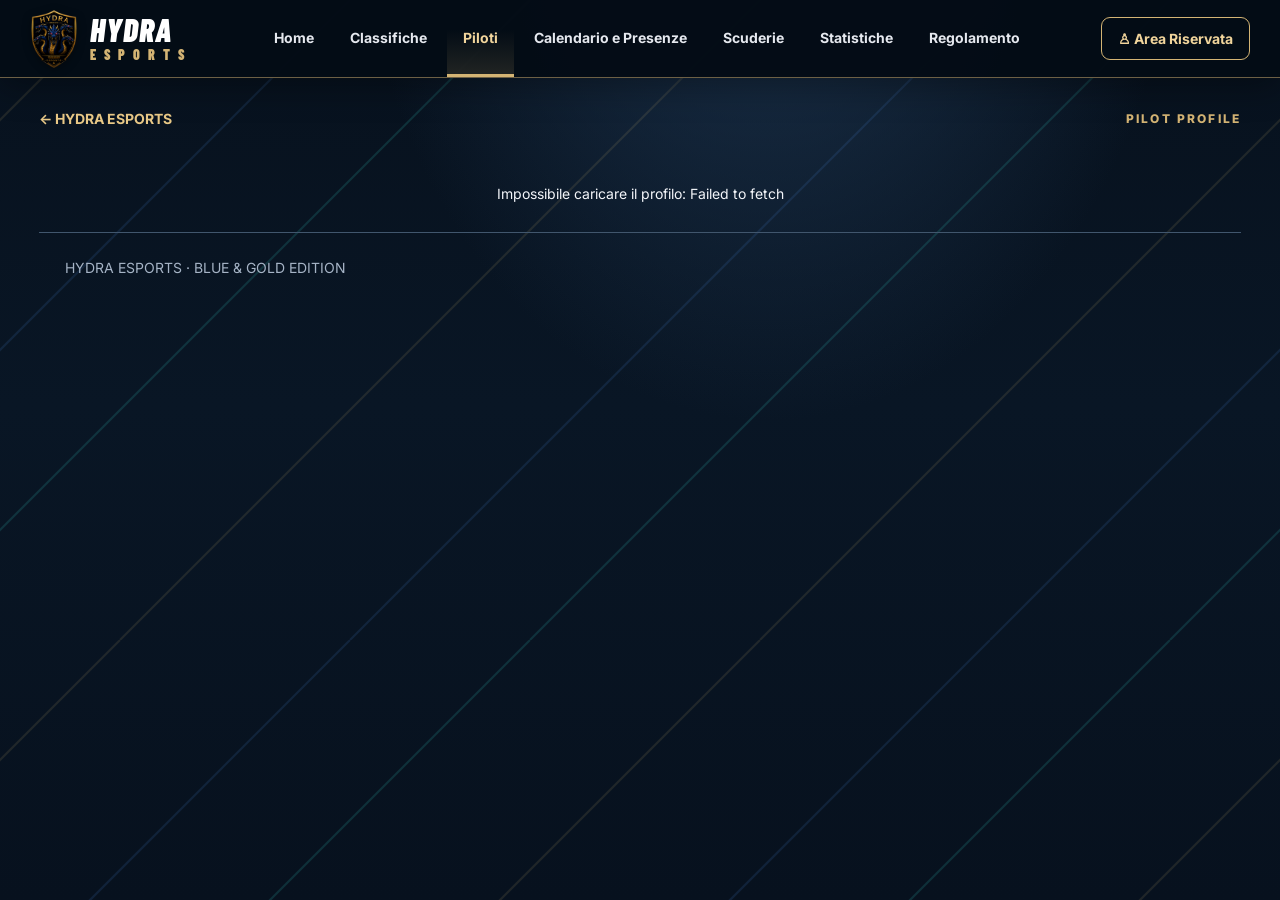
<file: pilota.html>
<!doctype html><html lang="it"><head><meta charset="utf-8"><meta name="viewport" content="width=device-width,initial-scale=1"><meta name="theme-color" content="#071323"><title>Profilo pilota | Hydra Esports</title><link rel="icon" href="hydra-favicon.png"><link rel="stylesheet" href="style.css?v=42118"><style>
body{min-height:100vh}.hp-wrap{max-width:1250px;margin:auto;padding:32px 24px 90px}.hp-nav{display:flex;justify-content:space-between;align-items:center;gap:12px;margin-bottom:28px}.hp-link{color:#e9c987;text-decoration:none;font-weight:700}.hp-hero{border:1px solid #52617a;border-top:3px solid #d4b474;border-radius:18px;background:linear-gradient(115deg,#132b49,#091726);padding:32px;display:flex;gap:24px;align-items:center;flex-wrap:wrap}.hp-number{font:900 80px 'Barlow Condensed',sans-serif;color:#d4b474;line-height:1}.hp-hero h1{font:900 clamp(32px,5vw,64px) 'Barlow Condensed',sans-serif;margin:4px 0}.hp-kicker{letter-spacing:.18em;color:#d4b474;font-weight:800;font-size:12px}.hp-muted{color:#b6c5d7}.hp-ovr{margin-left:auto;text-align:center;background:#081626;border:1px solid #d4b474;border-radius:16px;padding:16px 26px}.hp-ovr strong{display:block;font:900 56px 'Barlow Condensed',sans-serif;color:#e6c681}.hp-grid{display:grid;grid-template-columns:repeat(4,minmax(0,1fr));gap:12px;margin:22px 0}.hp-stat,.hp-panel{border:1px solid #38516b;border-radius:14px;background:#102238;padding:18px}.hp-stat strong{font:800 30px 'Barlow Condensed',sans-serif;color:#f2d69e;display:block}.hp-stat small{color:#b6c5d7}.hp-layout{display:grid;grid-template-columns:1fr 1fr;gap:18px}.hp-panel h2{margin:0 0 20px;font:800 25px 'Barlow Condensed',sans-serif}.hp-skill{display:grid;grid-template-columns:52px 1fr 40px;gap:10px;align-items:center;margin:13px 0}.hp-track{height:9px;background:#233b54;border-radius:9px;overflow:hidden}.hp-fill{height:100%;background:linear-gradient(90deg,#9a783d,#f2d69e)}.hp-chart{width:100%;height:220px;display:block}.hp-table{width:100%;border-collapse:collapse;min-width:590px}.hp-table th,.hp-table td{text-align:left;border-bottom:1px solid #30445b;padding:12px 10px}.hp-table th{color:#e6c681}.hp-scroll{overflow:auto}.hp-full{margin-top:18px}.hp-status{padding:30px;text-align:center}.hp-footer{text-align:center;padding:26px;color:#a6b4c6}@media(max-width:760px){.hp-grid{grid-template-columns:repeat(2,1fr)}.hp-layout{grid-template-columns:1fr}.hp-ovr{margin-left:0}.hp-hero{padding:22px}.hp-wrap{padding:20px 14px 50px}}
.hp-team-line{display:flex;align-items:center;gap:12px;margin-top:8px}.hp-team-logo{width:116px;height:76px;object-fit:contain;flex-shrink:0;filter:grayscale(1) brightness(0) invert(1)}.hp-team-logo[hidden]{display:none}.hp-team-logo--detailed{filter:grayscale(1) brightness(1.35) contrast(1.25)}.hp-team-logo--cadillac{filter:grayscale(1) brightness(0) invert(1)}.hp-team-line .hp-muted{margin:0}@media(max-width:760px){.hp-team-logo{width:88px;height:60px}.hp-team-line{gap:9px}}
.hp-team-themed .hp-hero{border-top-color:var(--hp-team-color);background:linear-gradient(110deg,color-mix(in srgb,var(--hp-team-color) 17%,#132b49),#091726 76%)}
.hp-team-themed .hp-number{color:var(--hp-team-color)}
.hp-team-themed .hp-ovr{border-color:color-mix(in srgb,var(--hp-team-color) 60%,#52617a)}
.hp-team-themed .hp-stat{border-top:2px solid color-mix(in srgb,var(--hp-team-color) 52%,#38516b)}
.hp-team-themed .hp-fill{background:linear-gradient(90deg,color-mix(in srgb,var(--hp-team-color) 65%,#20364b),var(--hp-team-color))}
</style></head><body><header class="site-header"><div class="header-inner"><button class="brand" type="button" data-go="home" aria-label="Hydra Esports Home"><img class="brand-official-logo" src="hydra-logo.png" alt="Logo ufficiale Hydra Esports"><span class="brand-type">HYDRA<small>ESPORTS</small></span></button><nav aria-label="Navigazione principale"><button data-page="home">Home</button><button data-page="standings">Classifiche</button><button data-page="drivers" class="active">Piloti</button><button data-page="calendar">Calendario e Presenze</button><button data-page="teams">Scuderie</button><button data-page="statistics">Statistiche</button><button data-page="rules">Regolamento</button></nav><button class="account-link" type="button" data-go="admin">♙ <span>Area Riservata</span></button></div></header><nav class="mobile-bottom-nav" aria-label="Navigazione mobile"><button type="button" data-page="home" aria-label="Home"><span class="mobile-nav-icon">⌂</span><span>Home</span></button><button type="button" data-page="standings" aria-label="Classifiche"><span class="mobile-nav-icon">♛</span><span>Classifiche</span></button><button type="button" data-page="drivers" class="active" aria-label="Piloti"><span class="mobile-nav-icon">♙</span><span>Piloti</span></button><button type="button" data-page="calendar" aria-label="Calendario"><span class="mobile-nav-icon">▦</span><span>Calendario</span></button><button type="button" id="mobile-more-button" aria-controls="mobile-more-menu" aria-expanded="false"><span class="mobile-nav-icon">☰</span><span>Altro</span></button></nav><div class="mobile-more-backdrop" id="mobile-more-backdrop" hidden></div><div class="mobile-more-menu" id="mobile-more-menu" role="dialog" aria-label="Altre sezioni" hidden><div class="mobile-more-heading"><strong>ALTRE SEZIONI</strong><button type="button" id="mobile-more-close" aria-label="Chiudi menu">✕</button></div><button type="button" data-page="statistics">★ &nbsp; Statistiche <span>›</span></button><button type="button" data-page="teams">⚑ &nbsp; Scuderie <span>›</span></button><button type="button" data-page="rules">▤ &nbsp; Regolamento <span>›</span></button></div><main class="hp-wrap"><nav class="hp-nav"><a class="hp-link" href="index.html#drivers">← HYDRA ESPORTS</a><span class="hp-kicker">PILOT PROFILE</span></nav><div id="profile" class="hp-status">Caricamento profilo pilota…</div><footer class="hp-footer">HYDRA ESPORTS · BLUE & GOLD EDITION</footer></main><script>
'use strict';const API='https://wgjdhdssiveqedluktwi.supabase.co';const KEY='sb_publishable_SjpllvJDfzLQM7nD_0CnJQ_B31PCe_I';let data={};const escapeHtml=x=>String(x??'').replace(/[&<>"']/g,c=>({'&':'&amp;','<':'&lt;','>':'&gt;','"':'&quot;',"'":'&#39;'}[c]));const fmt=x=>x==null?'—':x;const unique=a=>[...new Set(a)];const officialSet=()=>new Set(data.hydra_races.filter(r=>r.status==='official').map(r=>String(r.id)));
function hydraOvrRatings(allowed){
 const drivers=data.hydra_drivers||[],raceList=(data.hydra_races||[]).filter(x=>x.status==='official'&&(!allowed||allowed.has(String(x.id)))).sort((a,b)=>Number(a.round_number)-Number(b.round_number)||String(a.race_date||'').localeCompare(String(b.race_date||'')));
 const results=data.hydra_results||[],byId=new Map(drivers.map(d=>[String(d.id),d])),byName=new Map(),scores=new Map();
 const key=d=>String(d.gamertag||'').trim().toLocaleLowerCase('it');
 for(const d of drivers){const k=key(d);if(!k)continue;if(!byName.has(k))byName.set(k,[]);byName.get(k).push(d);const lk=k+'|'+d.league;if(!scores.has(lk))scores.set(lk,{elo:d.league==='A'?1600:1400,starts:0,finish:0,q:0,ren:0,cos:0,rac:0,streak:0})}
 const officialCount=new Map();for(const r of results){if(r.status==='dns'||!raceList.some(g=>String(g.id)===String(r.race_id)))continue;const d=byId.get(String(r.driver_id));if(!d)continue;const k=key(d)+'|'+d.league;officialCount.set(k,(officialCount.get(k)||0)+1)}
 const ratingEligible=d=>{const records=byName.get(key(d))||[];const otherPrimary=records.some(x=>x.league!==d.league&&x.team_id!=null);return !otherPrimary&&(officialCount.get(key(d)+'|'+d.league)||0)>=3};
 const clamp=(n,lo=1,hi=99)=>Math.max(lo,Math.min(hi,Math.round(n)));
 for(const race of raceList){
  const field=results.filter(r=>String(r.race_id)===String(race.id)).map(r=>({...r,driver:byId.get(String(r.driver_id))})).filter(r=>r.driver&&r.driver.league===race.league&&r.status!=='dns'&&r.driver.archived!==true);
  const starters=field.filter(r=>r.status==='classified'||r.status==='dnf'||r.status==='dsq');
  const size=starters.length;if(size<2)continue;
  const eligible=starters.filter(r=>ratingEligible(r.driver));
  const changes=new Map();
  for(const r of eligible){
   const s=scores.get(key(r.driver)+'|'+r.driver.league);if(!s)continue;
   const pos=Number(r.finishing_position),qual=Number(r.qualifying_position),finished=r.status==='classified'&&pos>0;
   const qScore=qual>0?1-(Math.min(qual,size)-1)/(size-1):.5;
   const fScore=finished?1-(Math.min(pos,size)-1)/(size-1):0;
   s.starts++;s.finish+=finished?1:0;s.q+=qScore;s.ren+=fScore;s.cos+=finished?fScore:0;s.rac+=finished?(qual>0?clamp(50+50*(qual-pos)/(size-1),0,100)/100:fScore):0;
   let delta=0,opponents=0;
   for(const other of eligible){if(other===r)continue;const os=scores.get(key(other.driver)+'|'+other.driver.league);if(!os)continue;
    const expected=1/(1+Math.pow(10,(os.elo-s.elo)/400));
    const otherFinished=other.status==='classified'&&Number(other.finishing_position)>0;
    const actual=finished&&otherFinished?(pos<Number(other.finishing_position)?1:pos===Number(other.finishing_position)?.5:0):finished?1:otherFinished?0:.5;
    delta+=actual-expected;opponents++;
   }
   const averageDelta=opponents?delta/opponents:0;const nextStreak=averageDelta>0?s.streak+1:0;const kFactor=averageDelta>0?(nextStreak>=4?25:nextStreak===3?24:nextStreak===2?22:20):20;
   changes.set(key(r.driver)+'|'+r.driver.league,{delta:kFactor*averageDelta,streak:nextStreak});
  }
  for(const [k,change] of changes){scores.get(k).elo+=change.delta;scores.get(k).streak=change.streak;}
 }
 const out=new Map();
 for(const [name,records] of byName){
  const played=[...new Set(records.filter(ratingEligible).map(d=>d.league))].map(l=>scores.get(name+'|'+l)).filter(s=>s&&s.starts);
  if(!played.length){out.set(name,null);continue}
  const primary=played.slice().sort((a,b)=>b.starts-a.starts)[0];
  const total=played.reduce((n,s)=>n+s.starts,0),sum=prop=>played.reduce((n,s)=>n+s[prop],0),avg=prop=>sum(prop)/total;
  const ratingA=records.some(d=>d.league==='A'&&ratingEligible(d)&&scores.get(name+'|A')?.starts);
  const leagueScore=ratingA?scores.get(name+'|A'):primary;
  const mapOvr=(elo,league)=>league==='A'?clamp((elo-700)/10,81,100):clamp(elo<=1400?70+(elo-1400)/10:70+(elo-1400)/6,60,80);const ovr=mapOvr(leagueScore.elo,ratingA?'A':'B');
  const scoreA=scores.get(name+'|A'),scoreB=scores.get(name+'|B');const ovrA=scoreA?.starts&&records.some(d=>d.league==='A'&&ratingEligible(d))?mapOvr(scoreA.elo,'A'):null;const ovrB=scoreB?.starts&&records.some(d=>d.league==='B'&&ratingEligible(d))?mapOvr(scoreB.elo,'B'):null;out.set(name,{ovr,ovrA,ovrB,elo:Math.round(leagueScore.elo),vel:clamp(1+98*avg('q')),ren:clamp(1+98*avg('ren')),cos:clamp(1+98*avg('cos')),rac:clamp(1+98*avg('rac')),aff:clamp(100*(sum('finish')+2)/(total+2.5)),races:total});
 }
 return out;
}

function lineChart(v,unit,league){if(!v.length)return '<p class="hp-muted">Nessun dato disponibile.</p>';const official=(data.hydra_races||[]).filter(r=>r.status==='official'&&r.league===league),rounds=[...new Set(official.map(r=>Number(r.round_number)).filter(Number.isFinite))].sort((a,b)=>a-b);const valid=v.filter(z=>Number.isFinite(Number(z.round))&&Number.isFinite(Number(z.value))).sort((a,b)=>a.round-b.round);if(!valid.length)return '<p class="hp-muted">Nessun round ufficiale disponibile.</p>';const allRounds=[...new Set([...rounds,...valid.map(z=>Number(z.round))])].sort((a,b)=>a-b),minR=Math.min(...allRounds),maxR=Math.max(...allRounds),lo=unit==='OVR'?Math.max(0,Math.floor(Math.min(...valid.map(z=>z.value))/5)*5-5):0,hi=Math.max(lo+1,Math.ceil(Math.max(...valid.map(z=>z.value))/5)*5+5),X=r=>50+560*(maxR===minR?.5:(r-minR)/(maxR-minR)),Y=n=>200-165*(n-lo)/(hi-lo);const byRound=new Map(valid.map(z=>[Number(z.round),z]));const segments=[];let current=[];for(let r=minR;r<=maxR;r++){const point=byRound.get(r);if(point){current.push(point)}else if(current.length){segments.push(current);current=[]}}if(current.length)segments.push(current);return '<svg class="hp-chart" viewBox="0 0 640 250" role="img" aria-label="Andamento '+escapeHtml(unit)+' per round">'+[0,1,2,3,4].map(i=>{const n=lo+(hi-lo)*i/4;return '<line x1="50" x2="615" y1="'+Y(n)+'" y2="'+Y(n)+'" stroke="#456078"/><text x="42" y="'+(Y(n)+4)+'" text-anchor="end" fill="#b6c5d7" font-size="12">'+Math.round(n)+'</text>'}).join('')+allRounds.map(r=>'<text x="'+X(r)+'" y="230" text-anchor="middle" fill="'+(byRound.has(r)?'#c5d2e1':'#718399')+'" font-size="11">R'+r+'</text>').join('')+segments.map(group=>group.length>1?'<polyline fill="none" stroke="#e3bf76" stroke-width="3" points="'+group.map(z=>X(z.round)+','+Y(z.value)).join(' ')+'"/>':'').join('')+valid.map(z=>'<circle cx="'+X(z.round)+'" cy="'+Y(z.value)+'" r="5" fill="#f1d59c"><title>'+escapeHtml('R'+z.round+' · '+z.label+': '+z.value+' '+unit)+'</title></circle><text x="'+X(z.round)+'" y="'+(Y(z.value)-12)+'" text-anchor="middle" fill="#f1d59c" font-size="12">'+z.value+'</text>').join('')+'</svg><p class="hp-muted" style="font-size:12px;margin:4px 0 0">R = round del campionato · Spazi vuoti = GP senza dato per il pilota</p>'}
function normalize(raw,target,league){const w=[.25,.35,.2,.15,.05],lo=league==='A'?80:60,hi=league==='A'?100:80;let a=raw.map(v=>lo+(hi-lo)*Math.max(0,Math.min(100,Number(v)||0))/100);for(let k=0;k<20;k++){const diff=target-a.reduce((n,v,i)=>n+v*w[i],0);if(Math.abs(diff)<.0001)break;const free=a.map(v=>diff>0?v<hi-.0001:v>lo+.0001),total=w.reduce((n,v,i)=>n+(free[i]?v:0),0);if(!total)break;a=a.map((v,i)=>free[i]?Math.max(lo,Math.min(hi,v+diff/total)):v)}return a.map(Math.round)}
function ovrHistory(d,records,races){const all=data.hydra_races.filter(r=>r.status==='official').sort((a,b)=>String(a.race_date||'').localeCompare(String(b.race_date||''))||Number(a.round_number||0)-Number(b.round_number||0));return records.map(r=>races.get(String(r.race_id))).filter(Boolean).map(r=>{const index=all.findIndex(x=>String(x.id)===String(r.id)),allowed=new Set(all.slice(0,index+1).map(x=>String(x.id)));const rating=hydraOvrRatings(allowed).get(String(d.gamertag||'').trim().toLocaleLowerCase('it'));return {round:Number(r.round_number),label:r.circuit||'GP',value:d.league==='A'?rating?.ovrA:rating?.ovrB}}).filter(x=>x.value!=null)}
function hydraTeamLogo(name){const logos={"Alpine":"alpine","Aston Martin":"astonmartin","Audi":"audi","Cadillac":"cadillac","Ferrari":"ferrari","Haas":"haas","McLaren":"mclaren","Mercedes":"mercedes","Racing Bulls":"racingbulls","Red Bull":"redbullracing","Williams":"williams"};const key=Object.keys(logos).find(k=>String(name||'').includes(k));return key?'https://media.formula1.com/image/upload/common/f1/2026/'+logos[key]+'/2026'+logos[key]+'logo.svg':''}
function hydraTeamColor(name){const n=String(name||'').toLowerCase();if(n.includes('ferrari'))return '#e8002d';if(n.includes('mclaren'))return '#ff8700';if(n.includes('mercedes'))return '#8ce0d4';if(n.includes('red bull')&&!n.includes('racing bulls'))return '#3671c6';if(n.includes('racing bulls'))return '#5a9ce4';if(n.includes('williams'))return '#00a3e0';if(n.includes('aston martin'))return '#229971';if(n.includes('alpine'))return '#f39ac5';if(n.includes('haas'))return '#d9dce2';if(n.includes('audi'))return '#f04d55';if(n.includes('cadillac'))return '#a78bfa';return '#d4b474'}
function renderProfile(){const id=new URLSearchParams(location.search).get('id');const d=data.hydra_drivers.find(x=>String(x.id)===String(id));if(!d){document.querySelector('#profile').textContent='Pilota non trovato.';return}const team=data.hydra_teams.find(t=>String(t.id)===String(d.team_id));const official=officialSet(),raceById=new Map(data.hydra_races.map(r=>[String(r.id),r]));const records=data.hydra_results.filter(r=>String(r.driver_id)===String(d.id)&&official.has(String(r.race_id))&&r.status!=='dns').sort((a,b)=>{const ra=raceById.get(String(a.race_id)),rb=raceById.get(String(b.race_id));return String(ra?.race_date||'').localeCompare(String(rb?.race_date||''))||Number(ra?.round_number||0)-Number(rb?.round_number||0)});const finished=records.filter(r=>r.status==='classified'&&Number(r.finishing_position)>0);const points=records.reduce((n,r)=>n+Number(r.points||0),0),wins=finished.filter(r=>Number(r.finishing_position)===1).length,podiums=finished.filter(r=>Number(r.finishing_position)<=3).length,poles=records.filter(r=>Number(r.qualifying_position)===1).length,fast=records.filter(r=>r.fastest_lap===true).length;const rating=hydraOvrRatings().get(d.gamertag.trim().toLocaleLowerCase('it')),ovr=d.league==='A'?rating?.ovrA:rating?.ovrB;const sv=ovr==null?[]:normalize([rating?.vel,rating?.ren,rating?.cos,rating?.rac,rating?.aff],ovr,d.league);const skills=['VEL','REN','COS','RAC','AFF'].map((n,i)=>[n,sv[i]]);const stats=[['Gare ufficiali',records.length],['Punti',points],['Vittorie',wins],['Podi',podiums],['Pole position',poles],['Giri veloci',fast],['Miglior arrivo',finished.length?Math.min(...finished.map(r=>Number(r.finishing_position)))+'°':'—'],['Arrivi al traguardo',records.length?Math.round(100*finished.length/records.length)+'%':'—']];document.title=d.gamertag+' | Hydra Esports';document.querySelector('#profile').outerHTML='<div class="hp-team-themed" style="--hp-team-color:'+(team?hydraTeamColor(team.name):'#d4b474')+'"><section class="hp-hero"><div class="hp-number">'+escapeHtml(d.race_number??'—')+'</div><div><div class="hp-kicker">HYDRA ESPORTS · LEGA '+escapeHtml(d.league)+'</div><h1>'+escapeHtml(d.gamertag)+'</h1><div class="hp-team-line">'+(team&&hydraTeamLogo(team.name)?'<img class="hp-team-logo'+(/Ferrari|Red Bull|Cadillac/i.test(team.name)?' hp-team-logo--detailed':'')+(/Cadillac/i.test(team.name)?' hp-team-logo--cadillac':'')+'" src="'+hydraTeamLogo(team.name)+'" alt="Logo '+escapeHtml(team.name)+'" onerror="this.hidden=true">':'')+'<p class="hp-muted">'+escapeHtml(team?.name||'Pilota WILD')+'</p></div></div><div class="hp-ovr"><span class="hp-kicker">HYDRA OVR</span><strong>'+fmt(ovr)+'</strong><small class="hp-muted">'+(ovr==null?'Minimo 3 gare':'Valutazione dinamica')+'</small></div></section><section class="hp-grid">'+stats.map(([k,v])=>'<div class="hp-stat"><strong>'+escapeHtml(v)+'</strong><small>'+escapeHtml(k)+'</small></div>').join('')+'</section><div class="hp-layout"><section class="hp-panel"><h2>Caratteristiche pilota</h2>'+(ovr==null?'<p class="hp-muted">Valutazione disponibile dopo 3 gare ufficiali.</p>':skills.map(([k,v])=>'<div class="hp-skill"><b>'+k+'</b><div class="hp-track"><div class="hp-fill" style="width:'+Math.max(0,Math.min(100,Number(v)||0))+'%"></div></div><b>'+fmt(v)+'</b></div>').join(''))+'</section><section class="hp-panel"><h2>Andamento punti per GP</h2>'+lineChart(records.map(r=>({round:Number(raceById.get(String(r.race_id))?.round_number),label:raceById.get(String(r.race_id))?.circuit||'GP',value:Number(r.points||0)})),'punti',d.league)+'</section></div><section class="hp-panel hp-full"><h2>Andamento Hydra OVR</h2>'+(ovr==null?'<p class="hp-muted">Disponibile dopo 3 gare ufficiali.</p>':lineChart(ovrHistory(d,records,raceById),'OVR',d.league))+'</section><section class="hp-panel hp-full"><h2>Storico gare ufficiali</h2><div class="hp-scroll"><table class="hp-table"><thead><tr><th>GP</th><th>Lega</th><th>Qualifica</th><th>Arrivo</th><th>Punti</th><th>Scuderia</th></tr></thead><tbody>'+records.map(r=>{const race=raceById.get(String(r.race_id)),t=data.hydra_teams.find(t=>String(t.id)===String(r.team_id));return '<tr><td>'+escapeHtml(race?.circuit||'GP')+'</td><td>'+escapeHtml(race?.league||d.league)+'</td><td>'+escapeHtml(r.qualifying_position?Number(r.qualifying_position)+'°':'—')+'</td><td>'+escapeHtml(r.status==='classified'&&r.finishing_position?Number(r.finishing_position)+'°':r.status?.toUpperCase()||'—')+'</td><td>'+escapeHtml(r.points||0)+'</td><td>'+escapeHtml(t?.name||'WILD')+'</td></tr>'}).join('')+'</tbody></table>'+(records.length?'':'<p class="hp-muted">Nessuna gara registrata.</p>')+'</div></section></div>'}
(async()=>{try{await Promise.all(['hydra_drivers','hydra_teams','hydra_races','hydra_results'].map(async t=>{const r=await fetch(API+'/rest/v1/'+t+'?select=*&order=id.asc',{headers:{apikey:KEY,Authorization:'Bearer '+KEY}});if(!r.ok)throw Error('Dati non disponibili ('+r.status+')');data[t]=await r.json()}));renderProfile()}catch(e){document.querySelector('#profile').textContent='Impossibile caricare il profilo: '+e.message}})();
</script><script>document.querySelectorAll('.site-header [data-page],.site-header [data-go]').forEach(b=>b.addEventListener('click',()=>{location.href='index.html#'+(b.dataset.page||b.dataset.go)}));</script><script>(function(){const more=document.getElementById('mobile-more-button'),menu=document.getElementById('mobile-more-menu'),back=document.getElementById('mobile-more-backdrop'),close=document.getElementById('mobile-more-close');function toggle(open){menu.hidden=!open;back.hidden=!open;more.setAttribute('aria-expanded',String(open));document.body.classList.toggle('mobile-menu-open',open)}more.addEventListener('click',()=>toggle(menu.hidden));close.addEventListener('click',()=>toggle(false));back.addEventListener('click',()=>toggle(false));document.querySelectorAll('.mobile-bottom-nav [data-page],.mobile-more-menu [data-page]').forEach(b=>b.addEventListener('click',()=>{location.href='index.html#'+b.dataset.page}));})();</script></body></html>
</file>
<file: style.css>
@import url('https://fonts.googleapis.com/css2?family=Barlow+Condensed:wght@500;600;700;800;900&family=Inter:wght@400;500;600;700;800&display=swap');
:root{--bg:#07111e;--bg2:#0b1b30;--panel:#0e2035;--panel2:#142a43;--gold:#d4b474;--goldlight:#f1d59c;--text:#f4f6fa;--muted:#a6b4c6;--line:#38516b;--glow:rgba(212,180,116,.22)}*{box-sizing:border-box}html{scroll-behavior:smooth}body{margin:0;color:var(--text);background:radial-gradient(ellipse at 60% -15%,#1d3550 0%,transparent 38%),linear-gradient(180deg,#07111d,#091625 45%,#07111e);font-family:Inter,Arial,sans-serif;font-size:14px}button,input,select{font:inherit}button{cursor:pointer}button:focus-visible,input:focus-visible,select:focus-visible{outline:2px solid var(--goldlight);outline-offset:3px}button{transition:background .2s,border-color .2s,transform .2s}button:hover{transform:translateY(-1px)}.site-header{height:78px;background:rgba(4,12,21,.97);border-bottom:1px solid #6d6045;position:sticky;top:0;z-index:20;box-shadow:0 8px 35px #0005}.header-inner{max-width:1550px;margin:auto;padding:0 30px;display:flex;align-items:center;gap:30px;height:100%}.brand{display:flex;align-items:center;gap:12px;border:0;background:none;color:white;padding:0;flex-shrink:0}.brand-mark{font-family:'Barlow Condensed',sans-serif;font-size:49px;font-weight:900;font-style:italic;line-height:1;color:var(--gold);position:relative}.brand-mark span{font-size:17px;position:absolute;top:0;right:-10px}.brand-type{font-family:'Barlow Condensed',sans-serif;font-weight:900;font-style:italic;font-size:32px;line-height:.76;letter-spacing:1px;text-align:left}.brand-type small{display:block;letter-spacing:8px;font-style:normal;color:var(--gold);font-size:14px;margin-top:9px}.site-header nav{display:flex;align-items:stretch;justify-content:center;gap:4px;flex:1;height:100%}.site-header nav button{background:transparent;color:#e6e9ef;border:0;border-bottom:3px solid transparent;padding:0 16px;font-weight:700;white-space:nowrap}.site-header nav button:hover,.site-header nav button.active{color:var(--goldlight);background:linear-gradient(0deg,rgba(212,180,116,.14),transparent 60%);border-bottom-color:var(--gold)}.account-link{border:1px solid var(--gold);border-radius:9px;background:transparent;color:var(--goldlight);padding:12px 16px;font-weight:700;white-space:nowrap}.account-link:hover{background:#d4b47418}main{max-width:1550px;margin:auto;padding:0 30px 50px}.page{display:none}.page.active{display:block}.hero{height:315px;position:relative;overflow:hidden;margin:0 -30px 18px;background:radial-gradient(ellipse at 73% 56%,#294767 0%,#0c2034 37%,#07111d 76%);border-bottom:1px solid #5e6c73}.hero:before{content:'';position:absolute;inset:0;background:repeating-linear-gradient(115deg,transparent 0 92px,rgba(215,181,109,.025) 92px 110px);pointer-events:none}.hero-art{position:absolute;right:-30px;top:-34px;width:72%;height:370px;filter:drop-shadow(0 0 34px #bba16a20)}.hero-art svg{width:100%;height:100%}.hero-copy{position:relative;z-index:2;margin:48px 0 0 max(5.5%,50px);max-width:650px;text-shadow:0 2px 16px #07111e}.kicker,.eyebrow{font-size:11px;font-weight:800;letter-spacing:2.2px;color:var(--gold);text-transform:uppercase}.live-dot{display:inline-block;width:7px;height:7px;background:var(--gold);border-radius:50%;box-shadow:0 0 12px var(--gold);margin-right:7px}.hero h1{font-family:'Barlow Condensed',Impact,sans-serif;font-size:clamp(48px,5.5vw,91px);font-weight:900;letter-spacing:1px;font-style:italic;line-height:.9;margin:17px 0 4px}.hero h1 span{color:var(--gold)}.hero h2{font-family:'Barlow Condensed',sans-serif;font-weight:700;font-size:30px;letter-spacing:11px;margin:7px 0}.hero p{color:#e3e9f0;line-height:1.7;margin:12px 0 20px}.hero-actions{display:flex;gap:10px}.gold,.outline{border-radius:7px;padding:12px 20px;font-weight:800;font-size:12px;letter-spacing:.3px}.gold{background:linear-gradient(110deg,#d4b474,#e9cf91);color:#0b1626;border:1px solid #e6c88b;box-shadow:0 5px 25px #d4b47416}.gold:hover{background:#f1d59c}.outline{background:#071522a6;border:1px solid var(--gold);color:var(--goldlight)}.outline:hover{background:#d4b47420}.hero-side{position:absolute;right:28px;top:12px;color:#d4b4741b;font-size:170px;font-family:Impact,sans-serif;font-weight:900;line-height:1}.hero-side span{font-size:60px;vertical-align:top}.home-grid{display:grid;grid-template-columns:minmax(0,1.95fr) minmax(345px,.98fr);gap:17px}.home-left,.home-right{min-width:0;display:flex;flex-direction:column;gap:16px}.panel{border:1px solid #49617b;background:linear-gradient(140deg,rgba(18,40,63,.93),rgba(7,20,34,.98));border-radius:11px;box-shadow:0 10px 35px #0002;overflow:hidden}.panel-title{height:48px;display:flex;align-items:center;gap:13px;padding:0 19px;border-bottom:1px solid #3e5570;background:linear-gradient(90deg,#132b43,#091b2b)}.panel-title h3{font-family:'Barlow Condensed',sans-serif;font-size:24px;font-style:italic;letter-spacing:.4px;margin:0;font-weight:800}.title-icon{color:var(--gold);font-size:27px}.panel-tag{margin-left:auto;font-size:10px;letter-spacing:1.4px;color:var(--gold);font-weight:800}.next-race-content{display:grid;grid-template-columns:1.5fr .8fr;min-height:251px}.race-visual{position:relative;display:flex;flex-direction:column;justify-content:flex-end;overflow:hidden;padding:26px 30px;background:radial-gradient(ellipse at 85% 0%,#8c775139,transparent 50%),linear-gradient(145deg,#182f49,#0a1a2b 55%,#142e48);border-right:1px solid #3b536b}.race-visual:before{content:'';position:absolute;left:-15%;top:24%;width:130%;height:70px;transform:rotate(-20deg);background:linear-gradient(transparent,#d4b47410,transparent);border-top:2px solid #c7a76944;border-bottom:1px solid #c7a76955}.race-index{position:absolute;top:18px;left:26px;color:#d4b474a8;letter-spacing:3px;font-size:12px;font-weight:800}.race-road{position:absolute;width:320px;height:140px;right:-30px;top:28px;border:13px solid #d4b47436;border-radius:45% 20% 55% 15%;transform:rotate(-23deg);box-shadow:inset 0 0 25px #0008,0 0 25px #0005}.race-title{position:relative;font-family:'Barlow Condensed',sans-serif;font-size:clamp(27px,3vw,48px);font-style:italic;font-weight:900;line-height:1;text-transform:uppercase;max-width:95%}.race-sub{position:relative;color:#d4b474;margin-top:10px;font-size:13px;font-weight:600}.race-details{padding:26px 20px;display:flex;flex-direction:column;justify-content:center}.detail-label{font-size:10px;color:var(--gold);font-weight:800;letter-spacing:1.4px}.detail-value{font-family:'Barlow Condensed',sans-serif;font-size:29px;font-weight:800;margin-top:8px}.race-details p{color:var(--muted);line-height:1.6;font-size:12px;min-height:38px}.wide{width:100%;margin-top:10px}.home-subgrid{display:grid;grid-template-columns:1fr 1fr;gap:16px}.last-race-body{display:grid;grid-template-columns:42% 58%;min-height:206px}.race-mini-art{background:radial-gradient(ellipse at 50% 70%,#9a82524a,transparent 70%),linear-gradient(130deg,#223b56,#071525);position:relative;display:flex;align-items:center;justify-content:center;overflow:hidden}.race-mini-art>span{font-family:'Barlow Condensed',sans-serif;font-size:38px;line-height:.9;font-style:italic;font-weight:900;color:#f0d39b;text-shadow:0 4px 20px #000}.finish-lines{position:absolute;bottom:-15px;left:-20px;right:-20px;height:55px;background:repeating-linear-gradient(90deg,#f1d59c55 0 17px,#08162688 17px 34px);transform:skewY(-10deg);opacity:.5}.last-race-info{padding:22px 17px;display:flex;flex-direction:column;justify-content:center}.last-race-info h4{font-family:'Barlow Condensed',sans-serif;font-size:26px;line-height:1;margin:10px 0}.last-race-info p{font-size:12px;color:var(--muted);line-height:1.6}.text-link,.leaderboard-more{background:transparent;border:0;color:var(--goldlight);font-weight:800;text-align:left;font-size:11px;padding:10px 0}.news-list{padding:10px 17px}.news-row{display:flex;gap:12px;align-items:center;padding:12px 0;border-bottom:1px solid #34485c}.news-row:last-child{border-bottom:0}.news-symbol{font-family:'Barlow Condensed',sans-serif;font-size:24px;color:var(--gold);font-weight:800;opacity:.8}.news-row strong{display:block;font-size:12px}.news-row small{display:block;font-size:11px;line-height:1.5;color:var(--muted);margin-top:4px}.leaderboard{padding-bottom:4px}.segmented{display:flex;margin:12px 16px 0;border:1px solid #435b70;border-radius:7px;overflow:hidden;background:#081827}.segmented button{width:50%;padding:8px 10px;background:transparent;border:0;color:#e0e7f0;font-weight:700;font-size:12px}.segmented button.selected{background:linear-gradient(100deg,#b39259,#e5c584);color:#0c1a2c}.segmented.secondary{margin-top:8px}.segmented.secondary button.selected{background:#30435a;color:var(--goldlight)}.home-table{width:calc(100% - 32px);margin:14px 16px 4px;border-collapse:collapse}.home-table th{text-align:left;font-size:10px;letter-spacing:1px;text-transform:uppercase;color:#8ca1b7;font-weight:700;padding:8px 7px}.home-table th:last-child,.home-table td:last-child{text-align:right}.home-table td{border-top:1px solid #34475c;padding:10px 7px}.home-table td strong{display:block;font-size:12px}.home-table td small{display:block;font-size:10px;color:#93a7bd;margin-top:4px;white-space:nowrap;overflow:hidden;text-overflow:ellipsis;max-width:220px}.rank{display:inline-flex;align-items:center;justify-content:center;width:25px;height:25px;border-radius:5px;background:#26394d;font-weight:800}.rank.first{background:#d4b474;color:#071321}.home-table .points{font-weight:800;font-size:16px;color:var(--goldlight)}.leaderboard-more{display:block;margin:5px 19px 8px auto;text-align:right}.live-panel{min-height:197px}.live-graphic{padding:24px 26px;position:relative;overflow:hidden;background:radial-gradient(ellipse at 95% 30%,#9e854b25,transparent 55%),repeating-linear-gradient(130deg,transparent 0 45px,#d4b47406 45px 47px)}.signal{float:right;color:var(--gold);font-size:44px}.live-graphic h3{font-family:'Barlow Condensed',sans-serif;font-size:35px;margin:8px 0 3px;font-style:italic}.live-graphic h3 em{color:var(--gold)}.live-graphic p{color:#b6c5d5;font-size:12px;max-width:270px;line-height:1.5}.live-graphic .outline{margin-top:9px;font-size:11px;padding:10px 14px}.quick-links{display:grid;grid-template-columns:repeat(5,1fr);gap:16px;margin-top:17px}.quick-links button{min-height:105px;display:grid;grid-template-columns:45px 1fr 15px;grid-template-rows:1fr 1fr;align-items:center;column-gap:8px;text-align:left;border:1px solid #435b73;border-radius:10px;background:linear-gradient(135deg,#142a41,#0a1929);color:white;padding:16px}.quick-links button:hover{border-color:var(--gold);background:#1a3048}.quick-links button>span{grid-row:1/3;color:var(--gold);font-size:35px}.quick-links button strong{align-self:end;font-size:13px}.quick-links button small{align-self:start;color:var(--muted);font-size:11px;margin-top:4px}.quick-links button b{grid-column:3;grid-row:1/3;color:var(--gold)}.section-head{margin:34px 0 20px}.section-head h2{font-family:'Barlow Condensed',sans-serif;text-transform:uppercase;font-size:clamp(38px,5vw,62px);font-weight:900;font-style:italic;margin:8px 0}.section-head h2 span{color:var(--gold)}.section-head p,.muted{color:var(--muted);line-height:1.7}.switch{display:flex;gap:8px;margin:16px 0}.switch button{background:#162a41;border:1px solid #52677e;color:#fff;padding:11px 26px;border-radius:6px;font-weight:800}.switch button.selected{background:var(--gold);color:#0c192a;border-color:var(--gold)}.table-panel{padding:12px;overflow:auto}table:not(.home-table){width:100%;border-collapse:collapse;min-width:580px}table:not(.home-table) th{color:var(--gold);font-size:11px;letter-spacing:1px;text-transform:uppercase;text-align:left;background:#1a3049}table:not(.home-table) th,table:not(.home-table) td{padding:14px 16px;border-bottom:1px solid #31455d}table:not(.home-table) tr:hover td{background:#1c3044}.cards{display:grid;grid-template-columns:repeat(3,1fr);gap:15px}.cards article{background:linear-gradient(145deg,#192e46,#0b192a);border:1px solid #49617b;border-radius:10px;padding:24px}.cards h3{font-family:'Barlow Condensed',sans-serif;font-size:27px;margin:8px 0}.cards p{color:#b9c7d5;line-height:1.8}.field{display:flex;flex-direction:column;gap:7px;font-weight:700;color:#d7e0e9;margin:12px 0}.field input,.field select{width:100%;padding:12px 14px;background:#081827;color:white;border:1px solid #52667d;border-radius:6px}.login{max-width:480px;padding:30px}.login h3,.admin-panel h3{font-family:'Barlow Condensed',sans-serif;font-size:29px;margin:0 0 15px}.admin-top{display:flex;align-items:center;justify-content:space-between;margin-bottom:15px}.admin-top button,.actions button:not(.gold){background:#1c3149;color:#fff;border:1px solid #60758c;border-radius:6px;padding:10px 16px}.admin-panel{padding:25px}.admin-list{display:flex;gap:7px;flex-wrap:wrap;margin:20px 0}.admin-list button{background:#172c44;color:#dce5ef;border:1px solid #425b73;border-radius:5px;padding:9px 12px;font-size:12px}.admin-list button:hover{border-color:var(--gold)}.form-grid{display:grid;grid-template-columns:repeat(2,minmax(0,1fr));gap:12px}.actions{display:flex;gap:12px;margin-top:20px}.empty{color:var(--muted);padding:18px}footer{border-top:1px solid #41566d;max-width:1550px;margin:auto;padding:30px;display:flex;justify-content:space-between;align-items:center;color:var(--muted)}footer b{font-family:'Barlow Condensed',sans-serif;font-size:24px;font-style:italic;color:#fff}footer b span{color:var(--gold)}footer p,footer small{font-size:11px}#admin-status{color:var(--goldlight)}[hidden]{display:none!important}
@media(max-width:1180px){.header-inner{gap:14px;padding:0 18px}.site-header nav button{padding:0 9px;font-size:12px}.brand-type{font-size:27px}.home-grid{grid-template-columns:minmax(0,1.5fr) minmax(310px,1fr)}.next-race-content{grid-template-columns:1.2fr 1fr}.quick-links{gap:9px}.quick-links button{padding:11px;grid-template-columns:34px 1fr 10px}.quick-links button>span{font-size:27px}.quick-links button strong{font-size:11px}}@media(max-width:900px){.site-header{height:auto;position:relative}.header-inner{flex-wrap:wrap;padding:14px 18px}.site-header nav{order:3;flex-basis:100%;overflow:auto;justify-content:flex-start;height:43px}.site-header nav button{flex-shrink:0}.account-link{margin-left:auto}.hero-art{width:95%;opacity:.45}.hero-copy{margin-left:35px}.home-grid{grid-template-columns:1fr}.home-right{display:grid;grid-template-columns:1fr 1fr;align-items:start}.quick-links{grid-template-columns:repeat(3,1fr)}}@media(max-width:650px){main{padding:0 14px 35px}.hero{margin:0 -14px 15px;height:340px}.hero-copy{margin:46px 22px}.hero h1{font-size:55px}.hero h2{font-size:20px;letter-spacing:6px}.hero-art{right:-170px;top:50px;width:120%;opacity:.27}.hero-side{display:none}.hero-actions{flex-wrap:wrap}.home-subgrid,.home-right,.next-race-content{grid-template-columns:1fr}.race-visual{min-height:195px}.race-details{padding:19px}.home-subgrid{gap:14px}.home-right{display:flex}.quick-links{grid-template-columns:1fr 1fr}.quick-links button{min-height:90px}.cards{grid-template-columns:1fr}.form-grid{grid-template-columns:1fr}footer{padding:20px 15px;display:block}.account-link span{display:none}.brand-type{font-size:26px}}
@media(prefers-reduced-motion:reduce){*,*:before,*:after{scroll-behavior:auto!important;transition:none!important}}

/* Attendance v2.1 */
.attendance-layout{display:grid;grid-template-columns:minmax(0,1fr) minmax(0,1fr);gap:20px;margin:20px 0 36px}.attendance-panel{padding:24px;min-width:0}.attendance-panel h3{margin-top:0}.attendance-race{padding:14px 0}.attendance-race p{margin:7px 0}.attendance-actions{display:grid;grid-template-columns:1fr 1fr;gap:12px;margin:18px 0}.attendance-choice{padding:15px 8px;border:1px solid #b69a60;border-radius:9px;background:#15243a;color:#f2e4c7;cursor:pointer;font-weight:700}.attendance-choice:hover:not(:disabled){background:#2b3850}.attendance-choice:disabled{opacity:.45;cursor:not-allowed}.attendance-counts{display:grid;grid-template-columns:repeat(3,minmax(0,1fr));gap:8px}.attendance-counts>div{display:flex;flex-direction:column;align-items:center;gap:6px;background:#142238;border-radius:9px;padding:12px 3px}.attendance-counts b{font-size:25px;color:#e3c27b}.attendance-counts small{font-size:11px}.attendance-list{margin-top:16px;max-height:400px;overflow:auto}.attendance-list>div{display:flex;justify-content:space-between;gap:12px;padding:9px 0;border-bottom:1px solid #ffffff18}.att-state{font-size:12px;white-space:nowrap}.att-state.present{color:#8dd7b3}.att-state.absent{color:#ff9c9c}.att-state.pending{color:#d6c6a4}.attendance-admin-edit{display:flex;flex-wrap:wrap;gap:12px;align-items:end;margin-top:18px}.attendance-admin-edit .field{flex:1;min-width:150px}.attendance-panel select,.attendance-admin-edit select{max-width:100%}@media(max-width:750px){.attendance-layout{grid-template-columns:1fr}.attendance-panel{padding:16px}.attendance-counts b{font-size:21px}}

/* Hydra 2.2 attendance admin */
.admin-att-summary{margin-top:28px;border-top:1px solid rgba(201,169,103,.25);padding-top:20px}
.admin-att-filters{display:flex;align-items:end;gap:12px;flex-wrap:wrap;margin:16px 0}
.admin-att-filters .field{min-width:175px;flex:1}
.admin-att-filters button{min-height:43px}
.admin-att-table-wrap{width:100%;overflow-x:auto}
.admin-att-table{width:100%;border-collapse:collapse;text-align:left;min-width:410px}
.admin-att-table th,.admin-att-table td{padding:12px 10px;border-bottom:1px solid rgba(255,255,255,.1)}
.admin-att-table th{color:#c5a46d;font-size:.8rem;text-transform:uppercase;letter-spacing:.05em}
.admin-att-state{font-size:.85rem;font-weight:700}
.admin-att-state.present{color:#7cdaa8}.admin-att-state.absent{color:#ff9696}.admin-att-state.pending{color:#c6cbd4}
@media(max-width:650px){.admin-att-filters{display:grid;grid-template-columns:1fr}.admin-att-table th,.admin-att-table td{padding:10px 6px}}

/* Hydra 2.3 - compact league standings */
.standings-duo{display:grid;grid-template-columns:minmax(0,1.25fr) minmax(0,1fr);gap:18px;align-items:start}
.standings-card{min-width:0}.standings-card-title{font-family:'Barlow Condensed',sans-serif;font-size:26px;font-weight:800;margin:0;padding:17px 20px;border-bottom:1px solid #40566e;background:#132b43;text-transform:uppercase}
.standings-card-title span{color:var(--gold);white-space:nowrap}
.standings-duo .table-panel{padding:8px;overflow-x:auto}
.standings-duo table:not(.home-table){min-width:0;width:100%}
.standings-duo table:not(.home-table) th,.standings-duo table:not(.home-table) td{padding:12px 9px;overflow-wrap:anywhere}
.standings-duo table:not(.home-table) th:last-child,.standings-duo table:not(.home-table) td:last-child{text-align:right;white-space:nowrap}
.combined-head{margin-top:28px}.combined-head h2{font-size:clamp(30px,4vw,44px)}
.combined-table{max-width:100%}.combined-table table:not(.home-table){min-width:0}
@media(max-width:900px){.standings-duo{grid-template-columns:1fr}}
@media(max-width:500px){.standings-card-title{font-size:23px}.standings-duo table:not(.home-table) th,.standings-duo table:not(.home-table) td{padding:10px 6px;font-size:12px}}

/* Campionato: tre schede A, B e Generale */
#standings .switch{flex-wrap:wrap}
#standings .switch button{flex:1 1 140px}
#standings-general-content .combined-head{margin-top:20px}

/* Hydra 2.6 — calendario a griglia */
.calendar-intro{max-width:750px;color:var(--muted);line-height:1.65;margin:12px 0 0}
.calendar-toolbar{display:flex;justify-content:space-between;align-items:center;gap:16px;margin:22px 0 18px;flex-wrap:wrap}
.calendar-kicker{font:800 13px 'Barlow Condensed',sans-serif;letter-spacing:2px;color:#d4b474}
.calendar-summary{font-size:12px;letter-spacing:1.4px;color:#9db2be;font-weight:700}
.calendar-grid{display:grid;grid-template-columns:repeat(3,minmax(0,1fr));gap:18px}
.calendar-card{min-width:0;display:block;text-align:left;padding:0;background:linear-gradient(150deg,#142a35,#0a1925 75%);border:1px solid #2c4c55;border-radius:15px;overflow:hidden;color:#f4f6fa;cursor:pointer;transition:transform .18s,border-color .18s,box-shadow .18s}
.calendar-card:hover,.calendar-card:focus-visible{transform:translateY(-3px);border-color:#d4b474;box-shadow:0 8px 30px #0005;outline:none}
.calendar-card-next{border-color:#d4b474;box-shadow:0 0 0 1px #d4b47455}
.calendar-card-active{border-color:#d4b474}
.calendar-card-top{display:flex;justify-content:space-between;align-items:center;gap:8px;padding:17px 18px 8px;font:800 17px 'Barlow Condensed',sans-serif;letter-spacing:1.4px;color:#d4b474}
.calendar-card-badge{font:800 10px Inter,sans-serif;letter-spacing:.8px;padding:7px 9px;border-radius:30px;color:#b8c8ce;background:#233640}
.calendar-card-next .calendar-card-badge{color:#05201c;background:#d4b474}
.calendar-card-art{position:relative;height:116px;overflow:hidden;background:radial-gradient(ellipse at 65% 40%,#1c4a4c,#0d2530 65%,#081723)}
.calendar-art-circle{position:absolute;width:170px;height:170px;border:1px solid #d4b47433;border-radius:50%;left:35%;top:-35px;box-shadow:0 0 0 27px #d4b47408,0 0 0 55px #d4b47407}
.calendar-art-track{position:absolute;left:18px;top:-24px;font:900 150px 'Barlow Condensed',sans-serif;transform:rotate(-17deg);color:#d4b4743a}
.calendar-art-number{position:absolute;right:18px;bottom:-27px;font:900 125px 'Barlow Condensed',sans-serif;letter-spacing:-7px;color:#ffffff16}
.calendar-card-main{padding:16px 18px 12px}
.calendar-card-main h3{font:800 28px/1.06 'Barlow Condensed',sans-serif;letter-spacing:.3px;text-transform:uppercase;margin:0;overflow-wrap:anywhere}
.calendar-card-main p{font-size:10px;letter-spacing:2px;color:#8eacb1;margin:8px 0 0}
.calendar-leagues{padding:0 18px 13px}
.calendar-league{display:grid;grid-template-columns:68px 1fr;align-items:center;gap:5px 8px;padding:12px 0;border-top:1px solid #2a444c}
.calendar-league-name{font:800 14px 'Barlow Condensed',sans-serif;color:#fff}
.calendar-league-date{font-size:12px;color:#d8e2e5;text-align:right}
.calendar-league-status{grid-column:2;font-size:10px;letter-spacing:1px;text-align:right;color:#d4b474}
.calendar-league-status.is-done{color:#9db4bb}
.calendar-card-foot{border-top:1px solid #2a444c;padding:13px 18px;display:flex;justify-content:space-between;color:#d4b474;font:800 12px 'Barlow Condensed',sans-serif;letter-spacing:1.5px}
.calendar-detail{margin-top:24px;background:#0e202b;border:1px solid #2e535a;border-radius:15px;padding:22px}
.calendar-detail[hidden]{display:none}
.calendar-detail-title{display:flex;align-items:start;justify-content:space-between;gap:15px;margin-bottom:18px}
.calendar-detail-title h3{font:800 33px 'Barlow Condensed',sans-serif;text-transform:uppercase;margin:5px 0 0}
#calendar-close{border:1px solid #42636a;background:#172e38;color:white;border-radius:8px;padding:10px 14px;cursor:pointer}
.calendar-results-grid{display:grid;grid-template-columns:repeat(2,minmax(0,1fr));gap:16px}
.calendar-result-panel{min-width:0;border:1px solid #2c4c55;background:#102734;border-radius:11px;padding:15px}
.calendar-result-head{display:flex;justify-content:space-between;align-items:center;gap:12px}
.calendar-result-head h4{font:800 24px 'Barlow Condensed',sans-serif;color:#d4b474;margin:0}
.calendar-result-head span,.calendar-result-state{font-size:12px;color:#b7c9cf}
.calendar-results-scroll{overflow-x:auto}
.calendar-results-scroll table{width:100%;font-size:12px}
.calendar-results-scroll th,.calendar-results-scroll td{padding:8px 6px}
.calendar-no-results{font-size:13px;color:#a9bdc4;line-height:1.6}
@media(max-width:1000px){.calendar-grid{grid-template-columns:repeat(2,minmax(0,1fr))}}
@media(max-width:650px){.calendar-grid,.calendar-results-grid{grid-template-columns:1fr}.calendar-card-art{height:100px}.calendar-detail{padding:14px}}

/* Versione 2.9: artwork dei circuiti e bandiere */
.calendar-country-flag{font-size:23px;line-height:1;vertical-align:-2px;margin-right:7px}
.calendar-card-art{height:145px;background:#0a1c27}
.calendar-card-art img{display:block;width:100%;height:100%;object-fit:cover;transition:transform .25s ease}
.calendar-card:hover .calendar-card-art img{transform:scale(1.055)}
.calendar-art-number{pointer-events:none}
@media(max-width:650px){.calendar-card-art{height:140px}}

.calendar-card-art img{object-fit:cover;filter:brightness(.82) saturate(1.12)}
.calendar-card:hover .calendar-card-art img{filter:brightness(.95) saturate(1.15)}

/* Hydra 3.2: presenza nel calendario */
.calendar-att-panel .attendance-counts{margin:16px 0 12px}
.calendar-att-panel .attendance-list{max-height:330px;overflow:auto}
.calendar-att-panel .field{margin:16px 0 10px}
.calendar-att-panel .attendance-actions{display:flex;gap:10px;flex-wrap:wrap}
.calendar-att-panel .attendance-choice:disabled{opacity:.45;cursor:not-allowed}
.calendar-att-message{min-height:1.4em;color:#d4b474}

/* Hydra 4.0 */
.team-roster-card{position:relative;overflow:hidden}
.team-logo{width:66px;height:66px;display:grid;place-items:center;border:2px solid #d4b474;border-radius:18px;background:linear-gradient(140deg,#122e40,#071323);color:#d4b474;font-size:27px;font-weight:900;margin-bottom:15px}
.team-tp{color:#bdd3d5;font-size:13px}
.roster-leagues{display:grid;grid-template-columns:repeat(2,minmax(0,1fr));gap:10px;margin-top:15px}
.roster-leagues>div{padding:12px;background:#142a43;border-radius:10px;display:flex;flex-direction:column;gap:7px}
.roster-leagues strong{color:#d4b474;font-size:12px}
.roster-leagues span{font-size:13px}
.roster-warning{color:#ffbf71}
.wild-drivers{display:flex;flex-wrap:wrap;gap:9px;margin:15px 0 30px}
.wild-chip{border:1px solid #38516b;border-radius:30px;padding:9px 13px;background:#142a43;font-size:13px}
.admin-roster{margin-bottom:22px}
.admin-roster .actions{display:flex;flex-wrap:wrap;gap:10px;margin:12px 0}
.race-visual,.race-mini-art{background-size:cover;background-position:center}
@media(max-width:600px){.roster-leagues{grid-template-columns:1fr}}

.team-logo{width:132px;height:84px;padding:10px;border:0;background:#102638;display:flex;align-items:center;justify-content:center}.team-logo img{max-width:100%;max-height:100%;object-fit:contain}.team-logo span{font-weight:900;color:#d4b474}

/* 4.0.1: keep team emblems visible without changing their original colors */
.team-logo{background:#f3f5f8!important;border:1px solid #c5cdd8!important;box-shadow:inset 0 0 0 1px #ffffff,0 4px 16px #0003;border-radius:12px!important}
.team-logo img{filter:none!important;max-width:96%;max-height:90%;object-fit:contain}
.team-logo span{color:#142a43!important}

/* Hydra 4.0.2 — official identity */
.brand-official-logo{height:58px;width:48px;object-fit:contain;display:block;flex-shrink:0;filter:drop-shadow(0 2px 5px rgba(0,0,0,.4))}
.hero-side{display:flex;align-items:center;justify-content:center;overflow:hidden}
.hero-official-logo{height:100%;max-height:235px;width:100%;max-width:240px;object-fit:contain;filter:drop-shadow(0 8px 22px rgba(0,0,0,.55))}
@media(max-width:800px){.brand-official-logo{height:46px;width:38px}.hero-official-logo{max-height:140px;max-width:155px}}

/* HYDRA 4.0.3 */
.wild-layout{display:grid;grid-template-columns:repeat(2,minmax(0,1fr));gap:20px}.wild-panel{padding:22px}.wild-panel h3{display:flex;justify-content:space-between;align-items:center;color:var(--goldlight);margin:0 0 18px}.wild-count{font-size:13px;color:var(--muted);font-weight:500}.wild-list{display:grid;gap:9px}.wild-driver{width:100%;display:flex;align-items:center;gap:13px;text-align:left;padding:12px;border:1px solid var(--line);border-radius:12px;background:var(--panel2);color:var(--text);cursor:pointer}.wild-driver:hover,.standing-identity:hover,.last-top-row:hover{border-color:var(--gold);background:rgba(212,180,116,.10)}.wild-avatar{width:42px;height:42px;border-radius:50%;background:#263a51;color:var(--goldlight);display:grid;place-items:center;font-weight:800}.wild-driver span:nth-child(2){display:grid;gap:4px}.wild-driver small,.standing-identity small,.last-top-name small,.profile-result small{display:block;color:var(--muted);font-size:12px}.wild-arrow{margin-left:auto;color:var(--gold)}.hydra-standings{width:100%;border-collapse:collapse}.hydra-standings th{font-size:11px;letter-spacing:.08em;color:var(--muted);text-align:left;padding:13px}.hydra-standings td{padding:9px 12px;border-top:1px solid var(--line)}.hydra-standings th:last-child,.hydra-standings td:last-child{text-align:right}.standing-identity{display:flex;align-items:center;gap:12px;text-align:left;border:1px solid transparent;background:transparent;color:var(--text);border-radius:9px;padding:5px;cursor:pointer;font:inherit;width:100%}.standing-identity strong{font-size:14px}.team-mini-logo{width:52px;height:36px;flex-shrink:0;border-radius:7px;background:#f0f2f5;display:grid;place-items:center;padding:5px}.team-mini-logo img{max-width:100%;max-height:100%;object-fit:contain}.team-mini-logo.wild-mark{background:#233a55;color:var(--gold);font-weight:800}.standings-rank{font-weight:800;color:var(--text)}.podium-rank{color:var(--goldlight)}.standing-points{font-size:17px;font-weight:800;color:var(--goldlight)}.last-race{margin-top:20px}.last-league-tabs{margin:15px 18px 0}.last-race-head{padding:15px 20px 7px}.last-race-head h4{margin:0 0 5px;font-size:20px}.last-race-head p{margin:0;color:var(--muted);font-size:12px}.last-race-top{padding:5px 15px 12px}.last-top-row{width:100%;display:flex;align-items:center;gap:11px;border:1px solid transparent;border-bottom-color:var(--line);background:transparent;color:var(--text);padding:9px 5px;text-align:left;cursor:pointer;border-radius:7px}.last-pos{min-width:28px;color:var(--goldlight);font-weight:800}.last-top-name{flex:1;min-width:0}.last-top-name strong{display:block;overflow:hidden;text-overflow:ellipsis;white-space:nowrap}.last-top-row>b{font-size:12px;color:var(--goldlight);white-space:nowrap}.profile-overlay[hidden]{display:none}.profile-overlay{position:fixed;inset:0;z-index:1000;display:grid;place-items:center;padding:16px}.profile-backdrop{position:absolute;inset:0;background:rgba(0,0,0,.78)}.profile-dialog{position:relative;max-height:90vh;overflow:auto;width:min(640px,100%);background:var(--panel);border:1px solid var(--gold);border-radius:18px;padding:26px;color:var(--text);box-shadow:0 20px 80px #0009}.profile-close{position:absolute;right:14px;top:12px;background:transparent;border:0;color:var(--text);font-size:22px;cursor:pointer}.profile-heading{display:flex;align-items:center;gap:18px;padding-right:25px}.profile-heading .team-mini-logo{width:90px;height:70px}.profile-heading h2{margin:4px 0}.profile-heading p{margin:0;color:var(--muted)}.profile-stats{display:grid;grid-template-columns:repeat(3,1fr);gap:10px;margin:25px 0}.profile-stats>div{background:var(--panel2);border:1px solid var(--line);border-radius:10px;padding:14px 8px;text-align:center}.profile-stats strong{display:block;font-size:24px;color:var(--goldlight)}.profile-stats small{color:var(--muted)}.profile-result{display:flex;justify-content:space-between;align-items:center;padding:12px 0;border-bottom:1px solid var(--line);gap:10px}.profile-result b{color:var(--goldlight);margin-left:10px}.profile-open{overflow:hidden}@media(max-width:760px){.wild-layout{grid-template-columns:1fr}.profile-stats{grid-template-columns:repeat(2,1fr)}.profile-dialog{padding:18px}.team-mini-logo{width:42px}.last-race{margin-top:15px}}

/* Hydra 4.0.4 – monochrome marks, restored circuit photography and paddock accents */
.team-mini-logo{width:58px;height:42px;min-width:58px;background:transparent!important;border:0;border-left:3px solid var(--team-accent,#d4b474);border-radius:0;padding:7px 5px;overflow:hidden;display:flex;align-items:center;justify-content:center;color:#fff}
.team-mini-logo img{display:block;width:100%;height:100%;max-width:100%;max-height:100%;object-fit:contain;filter:brightness(0) invert(1);}
.team-mini-logo b{font-size:12px;color:#fff}
.team-mini-logo.wild-mark{border-left-color:#d4b474;background:transparent!important;color:#fff}
.standing-identity{min-width:0}.standing-identity span:last-child{min-width:0}.standing-identity strong{overflow-wrap:anywhere}
.hydra-standings td{vertical-align:middle}.hydra-standings td:nth-child(2){min-width:0}
.last-race-content{display:grid;grid-template-columns:minmax(0,0.95fr) minmax(0,1.3fr);align-items:stretch;gap:0;padding:12px 16px 0}
.last-race-photo{min-height:325px;border-radius:10px;overflow:hidden;position:relative;display:flex;flex-direction:column;justify-content:space-between;padding:16px;background:linear-gradient(135deg,#18334b,#07111e);background-size:cover;background-position:center}
.last-race-photo::after{content:'';position:absolute;inset:0;background:linear-gradient(0deg,rgba(4,12,22,.6),transparent 65%);pointer-events:none}
.last-race-photo .race-index,.last-race-photo strong{position:relative;z-index:1;text-shadow:0 2px 8px #000}
.last-race-photo strong{font-family:'Barlow Condensed',sans-serif;font-size:clamp(20px,2vw,31px);text-transform:uppercase;line-height:1.1}
.last-race-info{min-width:0;padding-left:12px}.last-race-info .last-race-head{padding:4px 8px 8px}.last-race-info .last-race-top{padding:0 2px}.last-top-row{padding:6px 2px;gap:6px}.last-top-row .team-mini-logo{width:39px;min-width:39px;height:30px;padding:4px}.last-top-name strong{font-size:12px}.last-top-name small{font-size:10px}.last-pos{min-width:22px}.last-top-row>b{font-size:11px}
.team-roster-card{position:relative;border-top:4px solid var(--team-accent,#d4b474)!important;box-shadow:inset 4px 0 0 color-mix(in srgb,var(--team-accent,#d4b474) 65%,transparent)}
.team-roster-card .team-logo{width:100%;height:118px;padding:16px;margin:0 0 16px;background:#f3f5f8!important;border-radius:12px!important}
.team-roster-card .team-logo img{max-height:100%;max-width:100%;object-fit:contain}
.wild-under-teams{margin-top:46px;padding-top:12px;border-top:1px solid var(--line)}
.profile-heading .team-mini-logo{width:90px;min-width:90px;height:70px}
@media(max-width:1100px){.last-race-content{grid-template-columns:1fr}.last-race-photo{min-height:185px}.last-race-info{padding:14px 0 0}}
@media(max-width:760px){.last-race-content{padding:12px}.last-race-photo{min-height:170px}.team-roster-card .team-logo{height:100px}.hydra-standings .team-mini-logo{width:43px;min-width:43px}}


/* Hydra 4.0.5 – home standings logos, hero livery, refined paddock */
.hero{isolation:isolate}
.hero-art{right:0;top:0;width:64%;height:100%;opacity:1;filter:none;z-index:0}
.hero-art img{width:100%;height:100%;object-fit:cover;object-position:center 55%;display:block}
.hero-art:after{content:"";position:absolute;inset:0;background:linear-gradient(90deg,#07111e 0%,rgba(7,17,30,.65) 23%,rgba(7,17,30,.04) 75%)}
.hero-side{left:24px;right:auto;top:50%;transform:translateY(-50%);width:150px;height:195px;z-index:2}
.hero-official-logo{width:100%;height:100%;max-width:150px;max-height:195px}
.hero-copy{margin-left:195px;max-width:580px}
.home-standing-person{display:flex;align-items:center;gap:9px;min-width:0}
.home-standing-person>span:last-child{min-width:0;display:block}
.home-standing-person strong{display:block;overflow-wrap:anywhere}
.home-standing-person small{display:block;color:var(--muted);font-size:11px;margin-top:3px}
.home-standing-person .team-mini-logo{width:43px;min-width:43px;height:35px;padding:5px;flex-shrink:0}
.team-roster-card .team-logo{width:min(78%,235px)!important;height:104px!important;margin:0 auto 20px!important;padding:5px 9px!important;box-sizing:border-box}
.team-roster-card .team-logo img{max-width:100%!important;max-height:100%!important;width:100%;height:100%;object-fit:contain}
.team-roster-card h3{font-size:clamp(23px,2vw,29px)}
.team-roster-card .roster-leagues{font-size:16px}
.team-roster-card .roster-leagues span{font-size:15px;line-height:1.55}
.team-roster-card .team-tp{font-size:14px}
@media(max-width:900px){.hero-side{width:115px;height:145px;left:15px}.hero-copy{margin-left:145px}.hero-art{width:75%}}
@media(max-width:650px){.hero-side{display:flex;left:10px;top:28px;transform:none;width:72px;height:82px}.hero-copy{margin:108px 18px 0}.hero h1{font-size:48px}.hero-art{right:0;top:0;width:100%;height:100%;opacity:.65}.hero-art:after{background:linear-gradient(90deg,rgba(7,17,30,.72),rgba(7,17,30,.36)),linear-gradient(0deg,#07111e,transparent 75%)}.team-roster-card .team-logo{width:min(76%,215px)!important;height:105px!important}}

/* Hydra 4.0.6 */
.team-mini-logo{background:#f5f5f3!important;border:1px solid rgba(255,255,255,.16);width:42px;height:34px;min-width:42px;display:inline-flex;align-items:center;justify-content:center;overflow:hidden;border-radius:7px}.team-mini-logo img{filter:none!important;object-fit:contain!important;width:90%!important;height:82%!important;max-width:90%!important;max-height:82%!important}.team-mini-logo b{color:#0b1b30}
.rule-toolbar{display:flex;gap:12px;align-items:center;flex-wrap:wrap;padding:16px;margin-bottom:22px}.rule-toolbar input{flex:1;min-width:180px;background:#07111e;color:#fff;border:1px solid #38516b;border-radius:8px;padding:12px}.rule-layout{display:grid;grid-template-columns:minmax(190px,250px) minmax(0,1fr);gap:22px;align-items:start}.rule-index{padding:18px;position:sticky;top:90px;max-height:75vh;overflow:auto}.rule-index a{display:block;color:#d6dfea;text-decoration:none;padding:9px 0;border-bottom:1px solid #263c55;font-size:13px}.rule-index a:hover{color:#d4b474}.rule-chapter{background:#0e2035;border:1px solid #38516b;border-radius:14px;padding:20px;margin-bottom:20px;scroll-margin-top:110px}.rule-chapter-head{display:flex;align-items:center;gap:16px;margin-bottom:14px}.rule-chapter-head>span{font-size:28px;color:#d4b474;font-weight:800}.rule-chapter-head h3{margin:0}.rule-article{border-top:1px solid #38516b;padding:12px 0;scroll-margin-top:110px}.rule-article summary{cursor:pointer;font-weight:700;line-height:1.5}.rule-article summary span{color:#d4b474;margin-right:10px}.rule-body{padding:12px 0 4px 20px;color:#d6dfea;line-height:1.65}.rule-body p{margin:0 0 12px}.rule-highlight{padding:7px 10px;border-left:2px solid #d4b474;background:rgba(212,180,116,.06)}
.progress-panel{padding:20px;margin-top:24px}.progress-heading{display:flex;justify-content:space-between;align-items:center;gap:16px;flex-wrap:wrap}.progress-heading select{margin-left:8px;background:#07111e;color:white;padding:8px;border:1px solid #38516b;border-radius:7px}.progress-filters{display:flex;gap:7px;flex-wrap:wrap;margin:12px 0}.progress-filters button{font-size:12px;border:1px solid #38516b;border-radius:20px;background:#07111e;color:#a6b4c6;padding:6px 10px;cursor:pointer}.progress-filters button.selected{color:#fff;border-color:var(--series-color,#d4b474);background:#142a43}.progress-canvas{overflow-x:auto}.progress-canvas svg{display:block;width:100%;min-width:600px;height:370px}.race-editor{display:grid;gap:12px;margin:15px 0}.race-edit-row{display:grid;grid-template-columns:35px minmax(140px,2fr) repeat(3,minmax(90px,1fr));gap:8px;background:#0b1b30;padding:12px;border-radius:10px;align-items:end}.race-edit-row label{font-size:11px;color:#a6b4c6;display:grid;gap:5px}.race-edit-row select,.race-edit-row input{width:100%;min-width:0;background:#07111e;color:#fff;border:1px solid #38516b;border-radius:6px;padding:8px}.race-edit-row .race-extra{grid-column:2/-1;display:flex;flex-wrap:wrap;gap:10px}.race-extra label{min-width:85px;flex:1}.race-edit-row .race-remove{background:transparent;color:#ff9d9d;border:0;cursor:pointer}.race-edit-row .race-check{display:flex;align-items:center;gap:5px}.race-edit-row .race-check input{width:auto}@media(max-width:760px){.rule-layout{grid-template-columns:1fr}.rule-index{position:static;max-height:220px}.race-edit-row{grid-template-columns:28px 1fr 1fr}.race-edit-row .race-extra{grid-column:1/-1}.progress-panel{padding:12px}}


/* 4.0.6.1 — Restore the 4.0.5 ranking design and its team-color stripe.
   Ferrari, Red Bull and Cadillac retain their internal logo details. */
.team-mini-logo{
  background:transparent!important;
  border:0!important;
  border-left:3px solid var(--team-accent,#d4b474)!important;
  border-radius:0!important;
  width:58px;
  min-width:58px;
  height:42px;
  padding:7px 5px;
  display:inline-flex;
  align-items:center;
  justify-content:center;
  overflow:hidden;
}
.team-mini-logo img{
  display:block;
  width:100%!important;
  height:100%!important;
  max-width:100%!important;
  max-height:100%!important;
  object-fit:contain!important;
  filter:brightness(0) invert(1)!important;
}
.team-mini-logo b{color:#fff!important}
.team-mini-logo--detailed{
  background:#f5f5f3!important;
  border-left:3px solid var(--team-accent,#d4b474)!important;
  border-radius:5px!important;
  padding:5px 4px;
}
.team-mini-logo--detailed img{filter:none!important}
.home-standing-person .team-mini-logo{width:43px;min-width:43px;height:35px;padding:5px}
.last-top-row .team-mini-logo{width:39px;min-width:39px;height:30px;padding:4px}
@media(max-width:760px){.hydra-standings .team-mini-logo{width:43px;min-width:43px}}

/* 4.0.6.2 — No light tiles: preserve the three original emblems in grayscale. */
.team-mini-logo--detailed{background:transparent!important;border-radius:0!important;padding:7px 5px!important}
.team-mini-logo--detailed img{filter:grayscale(1) brightness(1.35) contrast(1.25)!important}

/* Hydra 4.0.6.3: Cadillac white symbol, no light tile; Twitch official asset. */
.team-mini-logo--cadillac img{filter:grayscale(1) brightness(0) invert(1)!important}
.twitch-official-logo{display:block;width:72px;height:72px;object-fit:contain;margin:0 auto 14px;border-radius:15px}

/* 4.0.6.4: Twitch logo aligned beside HYDRA LIVE */
.live-panel .hydra-live-title{display:flex;align-items:center;justify-content:flex-start;gap:15px;flex-wrap:nowrap}
.live-panel .hydra-live-title .twitch-official-logo{width:58px;height:58px;flex:0 0 58px;object-fit:contain;margin:0;border-radius:12px}
.live-panel .hydra-live-title span{white-space:nowrap}
@media(max-width:460px){.live-panel .hydra-live-title{gap:10px}.live-panel .hydra-live-title .twitch-official-logo{width:46px;height:46px;flex-basis:46px}}

/* Hydra 4.0.6.5 - Hero copy refresh */
.hero-community-tagline{font-weight:800;font-style:italic;font-size:clamp(17px,2vw,25px);line-height:1.3;letter-spacing:.15px;margin:18px 0 6px!important;color:#f4f6fa!important}
.hero-community-subtitle{font-size:clamp(14px,1.35vw,18px);line-height:1.4;margin:0!important;color:#e3e9f0!important}
@media(max-width:760px){.hero-community-tagline{font-size:18px;margin-top:14px!important}.hero-community-subtitle{font-size:14px}}

/* 4.0.6.6: clearer, larger championship charts and regulation download */
.race-road{display:none!important}
.progress-panel{padding:clamp(18px,2.7vw,34px);background:linear-gradient(145deg,#102942,#0b1b30 70%);border:1px solid #405775}
.progress-heading h3{font-size:clamp(20px,2.4vw,29px);margin:0}
.progress-controls{display:flex;align-items:center;gap:14px;flex-wrap:wrap}
.progress-controls label{color:#dce6f1;font-size:13px;white-space:nowrap}
.progress-controls select{margin-left:7px;background:#07111e;color:#fff;padding:10px 12px;border:1px solid #506986;border-radius:8px}
.progress-filter-actions{display:flex;justify-content:flex-end;gap:8px;margin-top:16px}
.progress-filter-actions button{background:#142a43;border:1px solid #45617f;border-radius:7px;color:#e2e9f3;padding:7px 12px;cursor:pointer}
.progress-filters{gap:9px;margin:12px 0 20px}
.progress-filters button{display:inline-flex;align-items:center;gap:8px;font-size:12px;padding:9px 13px;border-radius:9px;transition:background .15s,border-color .15s}
.progress-filters button i{display:inline-block;width:10px;height:10px;border-radius:50%;background:var(--series-color);opacity:.45}
.progress-filters button.selected i{opacity:1;box-shadow:0 0 0 3px #ffffff18}
.progress-canvas{border:1px solid #2e4a68;background:#071624;border-radius:14px;padding:14px;overflow-x:auto}
.progress-canvas svg{min-width:760px;height:490px}
.rule-download{display:flex;align-items:center;justify-content:space-between;gap:20px;flex-wrap:wrap;padding:20px 24px;margin-bottom:20px;border:1px solid #76613f;background:linear-gradient(110deg,#142a43,#10243a)}
.rule-download strong{font-size:18px;color:#f1d59c}.rule-download p{margin:7px 0 0;color:#b9c7d7;font-size:13px}
.rule-download-button{display:inline-flex;align-items:center;justify-content:center;text-align:center;padding:13px 18px;border-radius:9px;background:#d4b474;color:#07111e;font-weight:800;text-decoration:none;white-space:normal}
.rule-download-button:hover{background:#f1d59c}
@media(max-width:700px){.progress-canvas svg{height:390px}.progress-controls{width:100%}.rule-download-button{width:100%}}

/* 4.0.6.7: remove remaining diagonal gold stripe over next GP photograph */
.race-visual::before,.race-visual:before{content:none!important;display:none!important}

/* Hydra 4.1.0 — mobile-only responsive experience */
.mobile-bottom-nav,.mobile-more-menu,.mobile-more-backdrop,.resource-mobile-cards{display:none}
@media(max-width:760px){
 html{scroll-padding-top:70px}body{overflow-x:hidden;padding-bottom:calc(76px + env(safe-area-inset-bottom,0px))}body.mobile-menu-open{overflow:hidden}
 .site-header{height:64px;position:sticky;top:0;z-index:60}.header-inner{padding:0 14px;gap:12px;justify-content:space-between}.site-header nav{display:none!important}.brand{gap:8px;min-width:0}.brand-official-logo{width:37px;height:43px;object-fit:contain}.brand-type{font-size:25px;line-height:.85}.brand-type small{font-size:10px;letter-spacing:5px;margin-top:5px}.account-link{padding:9px 12px;min-height:42px;flex-shrink:0}.account-link span{display:none}
 main{padding:0 14px 30px;min-width:0}.page{min-width:0}.section-head{margin-top:24px}.section-head h2{font-size:clamp(30px,8vw,44px)!important;line-height:1.05;overflow-wrap:normal}.section-head p{font-size:14px;line-height:1.55}.eyebrow{font-size:10px;letter-spacing:1.4px;line-height:1.6}
 .hero{height:auto;min-height:320px;margin:0 -14px 16px;padding:28px 16px 34px;display:flex;align-items:center}.hero-copy{margin:0!important;max-width:100%;width:100%;padding-top:70px}.hero h1{font-size:clamp(39px,10vw,62px)!important;line-height:.95;margin:0 0 15px}.hero-community-tagline{font-size:clamp(16px,4.3vw,21px)!important;line-height:1.4;margin:0 0 10px!important}.hero-community-subtitle{font-size:14px!important;line-height:1.5}.hero-side{left:16px!important;top:14px!important;width:64px!important;height:66px!important}.hero-official-logo{max-width:70px!important;max-height:70px!important}.hero-art{inset:0!important;width:100%!important;height:100%!important;opacity:.42!important}.hero-art:after{background:linear-gradient(90deg,rgba(7,17,30,.65),rgba(7,17,30,.45)),linear-gradient(0deg,#07111e,transparent 95%)}
 .home-grid,.home-subgrid,.standings-duo,.attendance-layout,.wild-layout,.calendar-results-grid{grid-template-columns:minmax(0,1fr)!important}.home-left,.home-right{min-width:0}.panel{border-radius:13px}.panel-title{padding:0 13px;gap:9px}.panel-title h3{font-size:22px}.panel-tag{font-size:9px;letter-spacing:.5px}.next-race-content{grid-template-columns:1fr!important}.race-visual{min-height:240px;padding:18px!important;border-right:0}.race-title{font-size:clamp(29px,8vw,42px)}.race-details{padding:17px}.last-race{margin-top:0}
 .switch{display:grid!important;grid-template-columns:1fr 1fr;gap:8px}.switch button{min-width:0;padding:12px 6px}.switch button:last-child{grid-column:1/-1}.standings-card-title{font-size:23px}.hydra-standings{table-layout:auto}.hydra-standings th:first-child,.hydra-standings td:first-child{width:32px;min-width:32px;padding-left:8px;padding-right:4px;white-space:nowrap;word-break:normal}.hydra-standings th:last-child,.hydra-standings td:last-child{width:60px;white-space:nowrap;padding-right:8px}.hydra-standings th{font-size:10px;letter-spacing:0;padding:9px 6px}.hydra-standings td{padding:10px 5px}.standing-identity{gap:7px;padding:4px 0;min-width:0}.standing-identity strong{font-size:12px;overflow-wrap:anywhere}.standing-identity small{font-size:10px;line-height:1.25}.hydra-standings .team-mini-logo{width:34px!important;min-width:34px!important;height:31px;padding:3px}.standing-points{font-size:15px}.table-panel{min-width:0;overflow-x:auto}
 .progress-panel{padding:14px}.progress-heading{display:block}.progress-controls{display:grid;grid-template-columns:1fr;gap:10px;margin-top:12px}.progress-controls label{display:flex;align-items:center;justify-content:space-between;gap:8px;white-space:normal}.progress-controls select{min-width:0;max-width:65%;margin:0}.progress-filters{max-height:150px;overflow-y:auto;align-content:flex-start}.progress-filter-actions{justify-content:flex-start}.progress-canvas{padding:6px;touch-action:pan-x pan-y}.progress-canvas svg{min-width:660px;height:360px}
 .cards{grid-template-columns:1fr!important;gap:13px}.team-roster-card{padding:16px!important}.team-roster-card .team-logo{width:132px!important;height:75px!important;margin:0 0 12px!important;padding:6px!important}.team-roster-card h3{font-size:24px!important;margin:6px 0}.team-roster-card .team-tp{font-size:12px;margin:8px 0 12px}.team-roster-card .roster-leagues{gap:9px}.team-roster-card .roster-leagues>div{padding:10px 12px}.team-roster-card .roster-leagues span{font-size:13px;line-height:1.45}
 .calendar-grid{grid-template-columns:1fr!important;gap:13px}.calendar-card-art{height:125px}.calendar-card-main h3{font-size:25px}.calendar-card-top{padding:12px 14px 8px}.calendar-card-main{padding:12px 14px}.calendar-leagues{padding:0 14px 8px}.calendar-card-foot{padding:12px 14px}.calendar-detail{padding:14px}.calendar-toolbar{flex-wrap:wrap;gap:8px}
 #resource-table{display:none!important}.resource-mobile-cards{display:grid;gap:12px}.resource-mobile-card{background:linear-gradient(145deg,#142a43,#0b1b30);border:1px solid #425b75;border-left:4px solid var(--team-accent,#d4b474);border-radius:12px;padding:16px}.resource-mobile-card h3{font-size:16px;line-height:1.35;margin:0 0 13px}.resource-mobile-metrics{display:grid;grid-template-columns:1fr 1fr;gap:10px}.resource-mobile-metrics>div{background:#071827;border-radius:9px;padding:11px}.resource-mobile-metrics small{display:block;color:#a6b4c6;font-size:10px;letter-spacing:.7px}.resource-mobile-metrics strong{display:block;color:#f1d59c;font-size:24px;margin-top:5px}.resource-mobile-slots{display:grid;grid-template-columns:repeat(4,1fr);gap:5px;margin-top:12px}.resource-mobile-slots>div{background:#10263d;border-radius:7px;text-align:center;padding:8px 2px}.resource-mobile-slots span{display:block;color:#a6b4c6;font-size:10px}.resource-mobile-slots b{display:block;font-size:13px;margin-top:3px}
 .rule-download{padding:16px}.rule-toolbar{display:grid;grid-template-columns:1fr 1fr;gap:9px;padding:12px}.rule-toolbar input{grid-column:1/-1;width:100%;min-width:0}.rule-toolbar button{background:#142a43;color:#f1d59c;border:1px solid #48637c;border-radius:8px;min-height:42px}.rule-layout{grid-template-columns:1fr}.rule-index{max-height:190px}.rule-chapter{padding:14px}.rule-chapter-head{gap:9px}.rule-chapter-head h3{font-size:20px}
 .admin-panel{padding:14px!important}.form-grid,.admin-att-filters,.attendance-admin-edit{grid-template-columns:1fr!important}.admin-panel input,.admin-panel select{max-width:100%}.actions{flex-wrap:wrap}.race-edit-row{grid-template-columns:28px minmax(0,1fr) minmax(0,1fr)!important}.admin-att-table-wrap{overflow-x:auto}.profile-dialog{max-height:calc(100dvh - 100px)}
 .mobile-bottom-nav{position:fixed;z-index:80;bottom:0;left:0;right:0;display:grid;grid-template-columns:repeat(5,minmax(0,1fr));height:calc(65px + env(safe-area-inset-bottom,0px));padding-bottom:env(safe-area-inset-bottom,0px);background:#091b2b;border-top:1px solid #50637a;box-shadow:0 -8px 28px #0009}.mobile-bottom-nav button{min-width:0;background:none;border:0;color:#a6b4c6;display:flex;flex-direction:column;align-items:center;justify-content:center;gap:3px;font-size:clamp(9px,2.3vw,11px);padding:5px 0}.mobile-bottom-nav button.active{color:#f1d59c;background:linear-gradient(0deg,#d4b47416,transparent)}.mobile-bottom-nav button.active:before{content:'';position:absolute;top:0;width:30px;height:2px;background:#d4b474}.mobile-nav-icon{font-size:23px;line-height:1.1}.mobile-more-backdrop:not([hidden]){display:block;position:fixed;inset:0;z-index:85;background:#0009}.mobile-more-menu:not([hidden]){display:block;position:fixed;bottom:calc(65px + env(safe-area-inset-bottom,0px));left:10px;right:10px;z-index:90;background:#10253b;border:1px solid #6a614d;border-radius:16px 16px 8px 8px;padding:12px;box-shadow:0 -14px 50px #0008}.mobile-more-heading{display:flex;align-items:center;justify-content:space-between;color:#d4b474;letter-spacing:1px;padding:8px 9px 12px}.mobile-more-heading button{background:none;color:#fff;border:0;font-size:20px}.mobile-more-menu>button{display:flex;justify-content:space-between;align-items:center;width:100%;background:#172e46;border:1px solid #34516e;border-radius:9px;color:#fff;text-align:left;padding:15px;margin:7px 0;font-weight:700}.mobile-more-menu>button span{color:#d4b474;font-size:20px}
}
@media(max-width:360px){.brand-type{font-size:22px}.brand-type small{font-size:9px}.panel-tag{display:none}.hero h1{font-size:37px!important}.resource-mobile-card{padding:12px}}

/* Hydra 4.1.1 — resource cards on desktop and mobile */
#resource-table{display:none!important}
.resource-mobile-cards{display:grid;grid-template-columns:repeat(3,minmax(0,1fr));gap:16px}
.resource-mobile-card{min-width:0;background:linear-gradient(145deg,#142a43,#0b1b30);border:1px solid #425b75;border-left:4px solid var(--team-accent,#d4b474);border-radius:13px;padding:18px}
.resource-team-heading{display:flex;align-items:center;gap:12px;min-width:0;margin-bottom:14px}
.resource-team-heading h3{margin:0;font-size:17px;line-height:1.25;overflow-wrap:anywhere}
.resource-team-logo{display:grid;place-items:center;flex:0 0 64px;width:64px;height:48px}
.resource-team-logo .team-mini-logo{width:64px;height:48px;background:transparent!important;border:0!important;padding:3px}
.resource-team-logo .team-mini-logo img{max-width:100%;max-height:100%;object-fit:contain}
.resource-mobile-metrics{display:grid;grid-template-columns:repeat(2,minmax(0,1fr));gap:10px}
.resource-mobile-metrics>div{background:#071827;border-radius:9px;padding:12px}
.resource-mobile-metrics small{display:block;color:#a6b4c6;font-size:10px;letter-spacing:.6px}
.resource-mobile-metrics strong{display:block;color:#f1d59c;font-size:24px;margin-top:5px}
.resource-mobile-slots{display:grid;grid-template-columns:repeat(4,minmax(0,1fr));gap:5px;margin-top:12px}
.resource-mobile-slots>div{background:#10263d;border-radius:7px;text-align:center;padding:8px 2px}
.resource-mobile-slots span{display:block;color:#a6b4c6;font-size:10px}
.resource-mobile-slots b{display:block;font-size:13px;margin-top:3px}
.attendance-modal-dialog{width:min(500px,100%)}
.attendance-modal-dialog h2{font:800 clamp(28px,5vw,37px) 'Barlow Condensed',sans-serif;text-transform:uppercase;margin:12px 30px 6px 0;color:#f1d59c}
.attendance-modal-dialog .field{margin-top:15px}
.attendance-modal-dialog select{width:100%;max-width:100%;min-height:46px}
.attendance-modal-dialog .attendance-actions{display:grid;grid-template-columns:1fr 1fr;gap:10px;margin-top:18px}
.attendance-modal-dialog .attendance-choice{min-height:48px}
@media(max-width:1050px){.resource-mobile-cards{grid-template-columns:repeat(2,minmax(0,1fr))}}
@media(max-width:760px){.resource-mobile-cards{grid-template-columns:1fr}.resource-team-logo{flex-basis:52px;width:52px;height:42px}.resource-team-logo .team-mini-logo{width:52px;height:42px}.attendance-modal-dialog{max-height:calc(100dvh - 90px);padding:20px}}

/* 4.1.2: keep league and constructor standings visible on mobile; hide only the championship trend chart. */
@media(max-width:760px){#standings .progress-panel{display:none!important}#standings #standings-league-content:not([hidden]){display:grid!important}#standings #standings-general-content:not([hidden]){display:block!important}}

/* 4.1.2: use resource cards on desktop as well, never the legacy table. */
#resources #resource-table{display:none!important}
#resources #resource-mobile-cards{display:grid!important;grid-template-columns:repeat(3,minmax(0,1fr));gap:16px;width:100%}
@media(max-width:1050px){#resources #resource-mobile-cards{grid-template-columns:repeat(2,minmax(0,1fr))}}
@media(max-width:760px){#resources #resource-mobile-cards{grid-template-columns:minmax(0,1fr)}}

/* 4.1.3 — PU availability indicators, desktop and mobile */
.resource-pu-slot b{display:flex!important;align-items:center;justify-content:center;gap:7px;white-space:nowrap}
.resource-pu-dot{display:inline-block;width:10px;height:10px;flex:0 0 10px;border-radius:50%;background:#8292a3;box-shadow:0 0 0 2px #ffffff12}
.resource-pu-dot.is-full{background:#31d17c;box-shadow:0 0 0 2px #31d17c22}
.resource-pu-dot.is-partial{background:#f2c94c;box-shadow:0 0 0 2px #f2c94c22}
.resource-pu-dot.is-empty{background:#f36a6a;box-shadow:0 0 0 2px #f36a6a22}
/* Compact race calendar cards on phones; preserve desktop and attendance click actions. */
@media(max-width:760px){
 #calendar .calendar-grid{gap:9px!important}
 #calendar .calendar-card{border-radius:12px;display:grid;grid-template-columns:110px minmax(0,1fr);grid-template-rows:auto auto auto;align-items:stretch}
 #calendar .calendar-card-top{grid-column:1/-1;grid-row:1;padding:9px 12px 7px!important;font-size:14px;min-height:35px}
 #calendar .calendar-card-badge{font-size:9px;padding:5px 8px}
 #calendar .calendar-card-art{grid-column:1;grid-row:2;min-height:0;height:auto!important;align-self:stretch}
 #calendar .calendar-card-art img{position:absolute;inset:0;width:100%;height:100%;object-fit:cover}
 #calendar .calendar-art-number{font-size:62px;bottom:-12px;right:5px;letter-spacing:-3px}
 #calendar .calendar-card-main{grid-column:2;grid-row:2;padding:9px 10px 2px!important;min-width:0}
 #calendar .calendar-card-main h3{font-size:clamp(17px,4.6vw,23px)!important;line-height:1.06;overflow-wrap:anywhere}
 #calendar .calendar-card-main p{display:none}
 #calendar .calendar-leagues{grid-column:2;grid-row:2;padding:0 10px 7px!important;margin-top:47px;align-self:end;min-width:0}
 #calendar .calendar-league{display:flex;flex-wrap:wrap;justify-content:space-between;align-items:center;gap:3px 6px;padding:5px 0}
 #calendar .calendar-league-name{font-size:12px}
 #calendar .calendar-league-date{font-size:11px}
 #calendar .calendar-league-status{display:none}
 #calendar .calendar-card-foot{grid-column:1/-1;grid-row:3;padding:8px 12px!important;font-size:11px;min-height:34px}
}
@media(max-width:380px){#calendar .calendar-card{grid-template-columns:90px minmax(0,1fr)}#calendar .calendar-card-main h3{font-size:17px!important}#calendar .calendar-leagues{margin-top:42px}#calendar .calendar-league-date{font-size:10px}}

/* 4.1.4 — Mobile calendar: wider landscape thumbnail and compact dates. */
@media(max-width:760px){
 #calendar .calendar-card{grid-template-columns:minmax(138px,42%) minmax(0,1fr)!important;grid-template-rows:auto auto auto auto!important}
 #calendar .calendar-card-art{grid-column:1!important;grid-row:2/4!important;position:relative!important;min-height:116px!important;height:auto!important}
 #calendar .calendar-card-art img{position:absolute!important;inset:0;width:100%;height:100%;object-fit:cover}
 #calendar .calendar-card-main{grid-column:2!important;grid-row:2!important;padding:9px 10px 2px!important;align-self:start}
 #calendar .calendar-card-main h3{font-size:clamp(16px,4.2vw,22px)!important;line-height:1.06!important}
 #calendar .calendar-leagues{grid-column:2!important;grid-row:3!important;align-self:end!important;margin-top:0!important;padding:0 10px 8px!important}
 #calendar .calendar-league{display:grid!important;grid-template-columns:auto auto!important;justify-content:space-between!important;gap:4px!important;padding:5px 0!important}
 #calendar .calendar-league-name{font-size:12px!important;white-space:nowrap}
 #calendar .calendar-league-date{font-size:11px!important;white-space:nowrap;text-align:right}
 #calendar .calendar-card-foot{grid-column:1/-1!important;grid-row:4!important}
}
@media(max-width:380px){
 #calendar .calendar-card{grid-template-columns:minmax(118px,40%) minmax(0,1fr)!important}
 #calendar .calendar-card-main h3{font-size:16px!important}
 #calendar .calendar-league-name{font-size:11px!important}
 #calendar .calendar-league-date{font-size:10px!important}
}

/* 4.1.5 — compact mobile calendar, clean photos, no sticky header obscuring page titles. */
@media (max-width:760px){
  .site-header{position:relative!important;top:auto!important}
  #calendar .calendar-card{grid-template-columns:minmax(126px,41%) minmax(0,1fr)!important;grid-template-rows:auto auto auto auto!important}
  #calendar .calendar-card-art{grid-column:1!important;grid-row:2/4!important;min-height:108px!important;position:relative!important}
  #calendar .calendar-art-number{display:none!important}
  #calendar .calendar-card-main{grid-column:2!important;grid-row:2!important;align-self:start!important;padding:9px 10px 3px!important}
  #calendar .calendar-card-main h3{font-size:clamp(16px,4.1vw,21px)!important;line-height:1.06!important}
  #calendar .calendar-leagues{grid-column:2!important;grid-row:3!important;align-self:start!important;margin:0!important;padding:0 10px 8px!important}
  #calendar .calendar-league{display:flex!important;justify-content:flex-start!important;align-items:baseline!important;flex-wrap:wrap!important;gap:3px 12px!important;padding:4px 0!important}
  #calendar .calendar-league-name{min-width:47px!important;font-size:11px!important}
  #calendar .calendar-league-date{font-size:11px!important;text-align:left!important}
  #calendar .calendar-card-foot{grid-column:1/-1!important;grid-row:4!important}
}
@media(max-width:380px){
  #calendar .calendar-card{grid-template-columns:minmax(110px,39%) minmax(0,1fr)!important}
  #calendar .calendar-league{gap:3px 7px!important}
  #calendar .calendar-league-name{min-width:42px!important;font-size:10px!important}
  #calendar .calendar-league-date{font-size:10px!important}
}

/* 4.1.6 — Mobile calendar: track in round header, half-width image, compact league dates. */
.calendar-mobile-track{display:none}
@media(max-width:760px){
 #calendar .calendar-card{grid-template-columns:50% minmax(0,1fr)!important;grid-template-rows:auto minmax(116px,auto) auto!important}
 #calendar .calendar-card-top{grid-column:1/-1!important;grid-row:1!important;gap:6px!important;padding:10px 12px!important}
 #calendar .calendar-card-top>span:first-child{min-width:0;display:flex;align-items:center;gap:5px;white-space:nowrap;font-size:clamp(12px,3.6vw,16px)!important;letter-spacing:.3px!important}
 #calendar .calendar-mobile-track{display:inline;overflow:hidden;text-overflow:ellipsis;white-space:nowrap;color:#f4f6fa}
 #calendar .calendar-country-flag{flex-shrink:0}
 #calendar .calendar-card-badge{flex-shrink:0;font-size:9px!important;padding:5px 7px!important}
 #calendar .calendar-card-art{grid-column:1!important;grid-row:2!important;min-height:116px!important;height:auto!important}
 #calendar .calendar-card-main{display:none!important}
 #calendar .calendar-leagues{grid-column:2!important;grid-row:2!important;align-self:center!important;display:flex!important;flex-direction:column!important;justify-content:center!important;gap:5px!important;padding:8px 8px!important;min-width:0}
 #calendar .calendar-league{display:flex!important;flex-direction:column!important;align-items:flex-start!important;gap:2px!important;padding:4px 0!important}
 #calendar .calendar-league-name{min-width:0!important;font-size:clamp(11px,3vw,13px)!important}
 #calendar .calendar-league-date{font-size:clamp(11px,3vw,13px)!important;white-space:nowrap!important}
 #calendar .calendar-league-status{display:none!important}
 #calendar .calendar-card-foot{grid-column:1/-1!important;grid-row:3!important}
}
@media(max-width:380px){#calendar .calendar-card-top>span:first-child{font-size:12px!important}#calendar .calendar-card-badge{font-size:8px!important}}

/* 4.1.7 – Race Report mobile, desktop untouched */
.calendar-mobile-results,.calendar-mobile-league-tabs{display:none}
@media(max-width:760px){
 body.calendar-report-open{overflow:hidden}
 body.calendar-report-open .mobile-bottom-nav{display:none!important}
 #calendar-detail:not([hidden]){position:fixed!important;inset:0!important;z-index:9999!important;margin:0!important;padding:calc(env(safe-area-inset-top,0px) + 16px) 15px calc(env(safe-area-inset-bottom,0px) + 18px)!important;border:0!important;border-radius:0!important;overflow-y:auto!important;overscroll-behavior:contain;background:#091a29!important}
 #calendar-detail .calendar-detail-title{position:sticky;top:-16px;z-index:3;background:#091a29;padding:7px 0 14px;margin-bottom:9px;border-bottom:1px solid #38516b;align-items:center}
 #calendar-detail .calendar-detail-title h3{font-size:clamp(23px,6vw,30px)!important;line-height:1.08;margin-top:4px}
 #calendar-detail .calendar-kicker{font-size:11px}
 #calendar-close{min-width:44px;min-height:44px;flex-shrink:0;font-size:20px}
 #calendar-detail .calendar-mobile-league-tabs{display:grid;grid-template-columns:1fr 1fr;gap:8px;margin:10px 0 14px}
 #calendar-detail .calendar-mobile-league-tabs button{padding:13px;border-radius:9px;border:1px solid #38516b;background:#152b40;color:#f4f6fa;font-weight:800}
 #calendar-detail .calendar-mobile-league-tabs button.selected{background:#d4b474;color:#07111e;border-color:#d4b474}
 #calendar-detail .calendar-results-grid{display:block!important}
 #calendar-detail .calendar-result-panel{padding:12px!important;border-radius:11px}
 #calendar-detail .calendar-result-panel.calendar-result-mobile-hidden{display:none!important}
 #calendar-detail .calendar-result-head h4{font-size:21px}
 #calendar-detail .calendar-results-scroll{display:none!important}
 #calendar-detail .calendar-mobile-results{display:block}
 #calendar-detail .calendar-mobile-result{display:grid;grid-template-columns:28px minmax(0,1fr) 42px;gap:7px 10px;align-items:center;padding:11px 3px;border-bottom:1px solid #365063}
 #calendar-detail .calendar-mobile-pos{color:#d4b474;font-weight:800;font-size:16px;text-align:center}
 #calendar-detail .calendar-mobile-driver{min-width:0;overflow-wrap:anywhere}
 #calendar-detail .calendar-mobile-driver strong{display:block;font-size:14px;line-height:1.3}
 #calendar-detail .calendar-mobile-driver small{display:block;color:#a6b4c6;font-size:11px;line-height:1.4;margin-top:3px}
 #calendar-detail .calendar-mobile-pts{text-align:right;color:#f1d59c}
 #calendar-detail .calendar-mobile-pts strong{display:block;font-size:16px}
 #calendar-detail .calendar-mobile-pts small{font-size:10px;color:#a6b4c6}
 #calendar-detail .calendar-mobile-extra{grid-column:2 / 4;color:#a6b4c6;font-size:11px}
 #calendar-detail .calendar-mobile-extra summary{cursor:pointer;color:#d4b474;list-style-position:inside;padding:3px 0}
 #calendar-detail .calendar-mobile-extra div{padding:6px 0;line-height:1.5}
}

/* HYDRA 4.2.0 — visual motion, with accessibility fallback */
@keyframes hydraHeroIn{from{opacity:0;transform:translateY(15px)}to{opacity:1;transform:translateY(0)}}
@keyframes hydraReveal{from{opacity:0;transform:translateY(12px)}to{opacity:1;transform:translateY(0)}}
@keyframes hydraLight{0%,100%{opacity:.25;transform:translateX(-7%)}50%{opacity:.52;transform:translateX(7%)}}
.page.active{animation:hydraPageFade .28s ease-out both}
.hero-copy h1{animation:hydraHeroIn .65s .08s ease-out both}
.hero-community-tagline{animation:hydraHeroIn .65s .18s ease-out both}
.hero-community-subtitle{animation:hydraHeroIn .65s .28s ease-out both}
.hero-art img{animation:hydraHeroIn 1s .12s ease-out both}
.hero::after{content:"";position:absolute;inset:0;pointer-events:none;background:linear-gradient(105deg,transparent 22%,rgba(212,180,116,.09) 48%,transparent 69%);animation:hydraLight 9s ease-in-out infinite}
.hydra-reveal{opacity:0;transform:translateY(12px)}
.hydra-reveal.hydra-revealed{animation:hydraReveal .42s ease-out var(--hydra-delay,0ms) forwards}
#team-cards article,.calendar-card,.resource-team-card{transition:transform .24s ease,border-color .24s ease,box-shadow .24s ease}
@media(hover:hover) and (pointer:fine){#team-cards article:hover,.resource-team-card:hover{transform:translateY(-4px);border-color:var(--gold);box-shadow:0 12px 32px rgba(0,0,0,.3),0 0 19px rgba(212,180,116,.12)}.calendar-card:hover{box-shadow:0 13px 35px rgba(0,0,0,.34),0 0 18px rgba(212,180,116,.13)}}
.hydra-countdown{margin:13px 0 15px;padding:12px 14px;border:1px solid rgba(212,180,116,.45);border-radius:9px;background:linear-gradient(100deg,rgba(212,180,116,.11),rgba(212,180,116,.02));display:flex;align-items:center;gap:10px;flex-wrap:wrap}
.hydra-countdown-label{font-size:10px;font-weight:800;letter-spacing:1px;color:var(--goldlight)}
.hydra-countdown strong{font-size:18px;letter-spacing:.4px;color:var(--goldlight);white-space:nowrap}
.hydra-countdown small{font-size:10px;color:var(--muted)}
.hydra-podium{display:grid;grid-template-columns:repeat(3,minmax(0,1fr));gap:9px;margin:13px 0 18px}
.hydra-podium-place{min-width:0;text-align:center;padding:12px 6px;background:linear-gradient(160deg,#18314a,#0b1d2e);border:1px solid #476077;border-radius:10px;display:flex;flex-direction:column;gap:5px;justify-content:center}
.hydra-podium-1{border-color:var(--gold);background:linear-gradient(150deg,#3b3529,#102236)}
.hydra-podium-medal{font-size:24px}.hydra-podium-place strong{font-size:12px;overflow-wrap:anywhere}.hydra-podium-place small{font-size:10px;color:var(--muted);overflow-wrap:anywhere}
@media(max-width:650px){.hydra-countdown{gap:7px}.hydra-countdown-label{width:100%}.hydra-podium{gap:5px}.hydra-podium-place{padding:9px 4px}.hydra-podium-place strong{font-size:11px}}
@media(prefers-reduced-motion:reduce){.page.active,.hero-copy h1,.hero-community-tagline,.hero-community-subtitle,.hero-art img,.hero::after,.hydra-reveal.hydra-revealed{animation:none!important;opacity:1!important;transform:none!important}.hydra-reveal{opacity:1!important;transform:none!important}#team-cards article,.calendar-card,.resource-team-card{transition:none!important}}

/* 4.2.0.1 — fix mobile Race Report viewport scrolling: no transform on page ancestor */
@keyframes hydraPageFade{from{opacity:0}to{opacity:1}}
@media(max-width:760px){
 body.calendar-report-open #calendar.page.active{animation:none!important;transform:none!important;filter:none!important;perspective:none!important}
 #calendar-detail:not([hidden]){height:100dvh!important;max-height:100dvh!important;overflow-y:scroll!important;-webkit-overflow-scrolling:touch!important;touch-action:pan-y!important;box-sizing:border-box!important}
}

/* HYDRA 4.2.0.2 — Desktop standings: one document scrollbar, no nested table scrolling.
   Keep the mobile layout and the Race Report fix untouched. */
@media (min-width: 761px) {
  #standings .standings-duo .standings-card {
    height: auto !important;
    max-height: none !important;
    overflow: visible !important;
  }
  #standings .standings-duo .table-panel {
    height: auto !important;
    max-height: none !important;
    overflow: visible !important;
  }
  #standings .standings-duo .hydra-standings {
    height: auto !important;
    max-height: none !important;
  }
}

/* HYDRA 4.2.1.10 — sparse, independently moving, seamless color streams.
   Each 640px texture is periodic in BOTH directions; all animation endpoints
   are exact integer multiples of the tile size, so no reset is visible. */
@keyframes hydraThreeStreams {
  from {background-position:0 0,0 0,0 0,center top,center top;}
  to {background-position:640px 0,1280px 0,1920px 0,center top,center top;}
}
body {
 background-image:url("data:image/svg+xml,%3Csvg%20xmlns%3D%22http%3A%2F%2Fwww.w3.org%2F2000%2Fsvg%22%20width%3D%22640%22%20height%3D%22640%22%20viewBox%3D%220%200%20640%20640%22%3E%3Cpath%20d%3D%22M%20-1160%200%20L%20-1800%20640%20M%20-520%200%20L%20-1160%20640%20M%20120%200%20L%20-520%20640%20M%20760%200%20L%20120%20640%20M%201400%200%20L%20760%20640%20M%202040%200%20L%201400%20640%22%20stroke%3D%22%23e3bc75%22%20stroke-opacity%3D%22.115%22%20stroke-width%3D%222%22%20fill%3D%22none%22%2F%3E%3C%2Fsvg%3E"),url("data:image/svg+xml,%3Csvg%20xmlns%3D%22http%3A%2F%2Fwww.w3.org%2F2000%2Fsvg%22%20width%3D%22640%22%20height%3D%22640%22%20viewBox%3D%220%200%20640%20640%22%3E%3Cpath%20d%3D%22M%20-930%200%20L%20-1570%20640%20M%20-290%200%20L%20-930%20640%20M%20350%200%20L%20-290%20640%20M%20990%200%20L%20350%20640%20M%201630%200%20L%20990%20640%20M%202270%200%20L%201630%20640%22%20stroke%3D%22%234b92ed%22%20stroke-opacity%3D%22.13%22%20stroke-width%3D%222%22%20fill%3D%22none%22%2F%3E%3C%2Fsvg%3E"),url("data:image/svg+xml,%3Csvg%20xmlns%3D%22http%3A%2F%2Fwww.w3.org%2F2000%2Fsvg%22%20width%3D%22640%22%20height%3D%22640%22%20viewBox%3D%220%200%20640%20640%22%3E%3Cpath%20d%3D%22M%20-750%200%20L%20-1390%20640%20M%20-110%200%20L%20-750%20640%20M%20530%200%20L%20-110%20640%20M%201170%200%20L%20530%20640%20M%201810%200%20L%201170%20640%20M%202450%200%20L%201810%20640%22%20stroke%3D%22%2335dfd0%22%20stroke-opacity%3D%22.15%22%20stroke-width%3D%222%22%20fill%3D%22none%22%2F%3E%3C%2Fsvg%3E"),radial-gradient(ellipse at 60% -15%,#1d3550 0%,transparent 38%),linear-gradient(180deg,#07111d,#091625 45%,#07111e);
 background-size:640px 640px,640px 640px,640px 640px,auto,auto;
 background-repeat:repeat,repeat,repeat,no-repeat,no-repeat;
 background-attachment:fixed,fixed,fixed,fixed,fixed;
 animation:hydraThreeStreams 80s linear infinite;
}
@media(max-width:760px){body{animation-duration:110s;}}
@media(prefers-reduced-motion:reduce){body{animation:none!important;}}

/* HYDRA 4.2.1.11: Admin navigation and dedicated results workspace */
.admin-shell{display:grid;grid-template-columns:minmax(180px,225px) minmax(0,1fr);gap:18px;align-items:start;margin-top:18px}
.admin-section-nav{display:flex;flex-direction:column;gap:8px;position:sticky;top:90px;padding:14px;border:1px solid rgba(200,164,100,.2);border-radius:14px;background:rgba(8,22,37,.85)}
.admin-section-nav button{text-align:left;border:1px solid transparent;border-radius:9px;padding:13px 12px;background:transparent;color:#d9e2eb;font:inherit;cursor:pointer}
.admin-section-nav button:hover,.admin-section-nav button.active{background:rgba(198,160,92,.13);border-color:rgba(198,160,92,.45);color:#f5d69c}
.admin-section-content,.admin-tab-panel{min-width:0}
.admin-tab-panel[hidden]{display:none!important}
.admin-tab-panel>.panel{margin-top:0;margin-bottom:18px}
@media(max-width:850px){.admin-shell{display:block}.admin-section-nav{position:static;display:flex;flex-direction:row;overflow-x:auto;margin-bottom:16px;scrollbar-width:thin}.admin-section-nav button{flex:0 0 auto;white-space:nowrap}}

/* Attendance: persistent visual confirmation after successful save */
.attendance-choice{transition:background-color .2s ease,border-color .2s ease,box-shadow .2s ease,color .2s ease}
.attendance-choice.is-selected-present,.attendance-choice.is-selected-present:hover:not(:disabled){background:#125b35;color:#f0fff5;border:2px solid #4ee28d;box-shadow:0 0 0 1px #4ee28d55,0 0 18px #36dc7950;text-shadow:0 1px 2px #07391b}
.attendance-choice.is-selected-absent,.attendance-choice.is-selected-absent:hover:not(:disabled){background:#752027;color:#fff3f3;border:2px solid #ff7474;box-shadow:0 0 0 1px #ff747455,0 0 18px #ff545450;text-shadow:0 1px 2px #3b0a10}
.attendance-choice.is-selected-present:disabled,.attendance-choice.is-selected-absent:disabled{opacity:.85}
@media(prefers-reduced-motion:reduce){.attendance-choice{transition:none}}

/* Public attendance grouped by team, placed below voting */
#attendance .attendance-layout{display:block;max-width:920px;margin-left:auto;margin-right:auto}
#attendance .attendance-panel{width:100%;box-sizing:border-box}
.attendance-summary-block{margin-top:26px;padding-top:22px;border-top:1px solid #b69a6055}
.attendance-summary-block h3{margin:0 0 8px;color:#f0d79b}
.attendance-summary-block .attendance-list{max-height:none;overflow:visible}
.attendance-team-group{margin:14px 0 18px;border:1px solid #b69a6040;border-radius:10px;overflow:hidden;background:#0c1b2d}
.attendance-team-group h4{margin:0;padding:12px 15px;background:#172a43;color:#eacb87;font-size:15px;border-bottom:1px solid #b69a6040}
.attendance-team-group .attendance-driver-row{display:flex;align-items:center;justify-content:space-between;gap:12px;padding:10px 15px;border-bottom:1px solid #ffffff12}
.attendance-team-group .attendance-driver-row:last-child{border-bottom:0}
.attendance-team-group .att-state{flex-shrink:0}

/* Attendance summary in the calendar confirmation dialog */
.attendance-modal-dialog{max-height:min(88vh,900px);overflow-y:auto;overscroll-behavior:contain}
.calendar-modal-summary{margin-top:22px}
.calendar-modal-summary .attendance-list{max-height:360px;overflow-y:auto;padding-right:3px}
.calendar-modal-summary .attendance-team-group{margin:12px 0}
@media(max-width:600px){.attendance-modal-dialog{max-height:90dvh}.calendar-modal-summary .attendance-list{max-height:300px}}

/* Race Center attendance dialog: spacious cards, one unobtrusive scroll area */
#calendar-attendance-overlay .attendance-modal-dialog{
 width:min(920px,calc(100vw - 36px));
 max-width:920px;
 max-height:min(90dvh,960px);
 padding:clamp(20px,3vw,34px);
 overflow-x:hidden;
 overflow-y:auto;
 scrollbar-width:none;
 -ms-overflow-style:none;
}
#calendar-attendance-overlay .attendance-modal-dialog::-webkit-scrollbar{display:none}
#calendar-attendance-overlay .calendar-modal-summary{margin-top:26px;padding-top:24px}
#calendar-attendance-overlay .calendar-modal-summary .attendance-counts{gap:14px;margin:18px 0 22px}
#calendar-attendance-overlay .calendar-modal-summary .attendance-counts>div{padding:18px 10px;background:#162b45;border:1px solid #c5a46d44;border-radius:12px}
#calendar-attendance-overlay .calendar-modal-summary .attendance-counts b{font-size:30px}
#calendar-attendance-overlay .calendar-modal-summary .attendance-list{
 display:grid;
 grid-template-columns:repeat(2,minmax(0,1fr));
 align-items:start;
 gap:14px;
 max-height:none;
 overflow:visible;
 padding:0;
 margin-top:12px;
}
#calendar-attendance-overlay .calendar-modal-summary .attendance-team-group{
 margin:0;
 border:1px solid #c5a46d55;
 border-radius:12px;
 background:linear-gradient(155deg,#142840,#0b192c);
 box-shadow:0 6px 18px #0002;
 min-width:0;
}
#calendar-attendance-overlay .calendar-modal-summary .attendance-team-group h4{
 background:#1b314d;
 padding:14px 16px;
 font-size:15px;
 line-height:1.35;
}
#calendar-attendance-overlay .calendar-modal-summary .attendance-driver-row{padding:12px 14px;min-width:0}
#calendar-attendance-overlay .calendar-modal-summary .attendance-driver-row>span:first-child{overflow-wrap:anywhere;min-width:0}
#calendar-attendance-overlay .calendar-modal-summary .att-state{font-weight:700}
@media(min-width:700px){
 #calendar-attendance-overlay .attendance-modal-dialog>.field,
 #calendar-attendance-overlay .attendance-modal-dialog>.attendance-actions,
 #calendar-attendance-overlay .attendance-modal-dialog>#calendar-modal-race,
 #calendar-attendance-overlay .attendance-modal-dialog>#calendar-modal-deadline,
 #calendar-attendance-overlay .attendance-modal-dialog>#calendar-modal-current,
 #calendar-attendance-overlay .attendance-modal-dialog>#calendar-modal-message{max-width:620px}
}
@media(max-width:699px){
 #calendar-attendance-overlay .attendance-modal-dialog{width:calc(100vw - 20px);max-height:94dvh;padding:20px 16px}
 #calendar-attendance-overlay .calendar-modal-summary .attendance-list{grid-template-columns:1fr;gap:11px}
 #calendar-attendance-overlay .calendar-modal-summary .attendance-counts{gap:7px}
 #calendar-attendance-overlay .calendar-modal-summary .attendance-counts>div{padding:13px 3px}
 #calendar-attendance-overlay .calendar-modal-summary .attendance-counts b{font-size:25px}
}

/* Race Center refinements: centered vote form and full-width WILD roster */
@media(min-width:700px){
 #calendar-attendance-overlay .attendance-modal-dialog>:not(.profile-close):not(.calendar-modal-summary){
  width:100%;
  max-width:620px;
  margin-left:auto;
  margin-right:auto;
  box-sizing:border-box;
 }
 #calendar-attendance-overlay .attendance-modal-dialog>.eyebrow,
 #calendar-attendance-overlay .attendance-modal-dialog>#calendar-modal-title,
 #calendar-attendance-overlay .attendance-modal-dialog>#calendar-modal-race{
  text-align:center;
 }
 #calendar-attendance-overlay .attendance-modal-dialog>.attendance-actions{max-width:620px}
}
#calendar-attendance-overlay .calendar-modal-summary .attendance-team-group.attendance-wild-group{
 grid-column:1/-1;
}
#calendar-attendance-overlay .calendar-modal-summary .attendance-wild-group{
 display:grid;
 grid-template-columns:repeat(2,minmax(0,1fr));
 align-content:start;
}
#calendar-attendance-overlay .calendar-modal-summary .attendance-wild-group>h4{
 grid-column:1/-1;
}
#calendar-attendance-overlay .calendar-modal-summary .attendance-wild-group>.attendance-driver-row{
 border-bottom:1px solid #ffffff12;
}
#calendar-attendance-overlay .calendar-modal-summary .attendance-wild-group>.attendance-driver-row:nth-child(even){
 border-right:1px solid #ffffff12;
}
@media(max-width:699px){
 #calendar-attendance-overlay .calendar-modal-summary .attendance-wild-group{grid-template-columns:1fr}
 #calendar-attendance-overlay .calendar-modal-summary .attendance-wild-group>.attendance-driver-row:nth-child(even){border-right:0}
}

/* Team crests beside attendance group names */
.attendance-team-group .attendance-team-heading{display:flex;align-items:center;gap:12px;min-height:54px;box-sizing:border-box}
.attendance-team-logo{display:block;width:52px;height:32px;object-fit:contain;flex:0 0 52px}
.attendance-team-heading>span:last-child{min-width:0;overflow-wrap:anywhere}
.attendance-team-wild-icon{display:inline-flex;align-items:center;justify-content:center;width:34px;height:34px;flex:0 0 34px;border:1px solid #d5b57188;border-radius:8px;color:#e9c780;font-weight:900;font-size:18px}
@media(max-width:699px){.attendance-team-logo{width:42px;height:28px;flex-basis:42px}.attendance-team-group .attendance-team-heading{gap:9px}}

/* Match the monochrome team crests used in the Home standings */
.attendance-team-logo{filter:brightness(0) invert(1)}
.attendance-team-heading:has(.attendance-team-logo[src*="ferrari"]) .attendance-team-logo,
.attendance-team-heading:has(.attendance-team-logo[src*="redbullracing"]) .attendance-team-logo,
.attendance-team-heading:has(.attendance-team-logo[src*="cadillac"]) .attendance-team-logo{filter:grayscale(1) brightness(1.35) contrast(1.25)}
.attendance-team-heading:has(.attendance-team-logo[src*="cadillac"]) .attendance-team-logo{filter:grayscale(1) brightness(0) invert(1)}

/* Gap to championship leader, shared by driver and constructor standings */
.hydra-standings .standing-gap{color:#c76b70;font-size:.68em;font-weight:500;white-space:nowrap;margin-left:3px}

/* Countdown layout: distinct readable lines on all screen sizes */
.next-race .hydra-countdown{display:flex;flex-direction:column;align-items:flex-start;gap:5px;min-width:0}
.next-race .hydra-countdown-label,.next-race .hydra-countdown strong,.next-race .hydra-countdown small{display:block;line-height:1.35}
</file>
